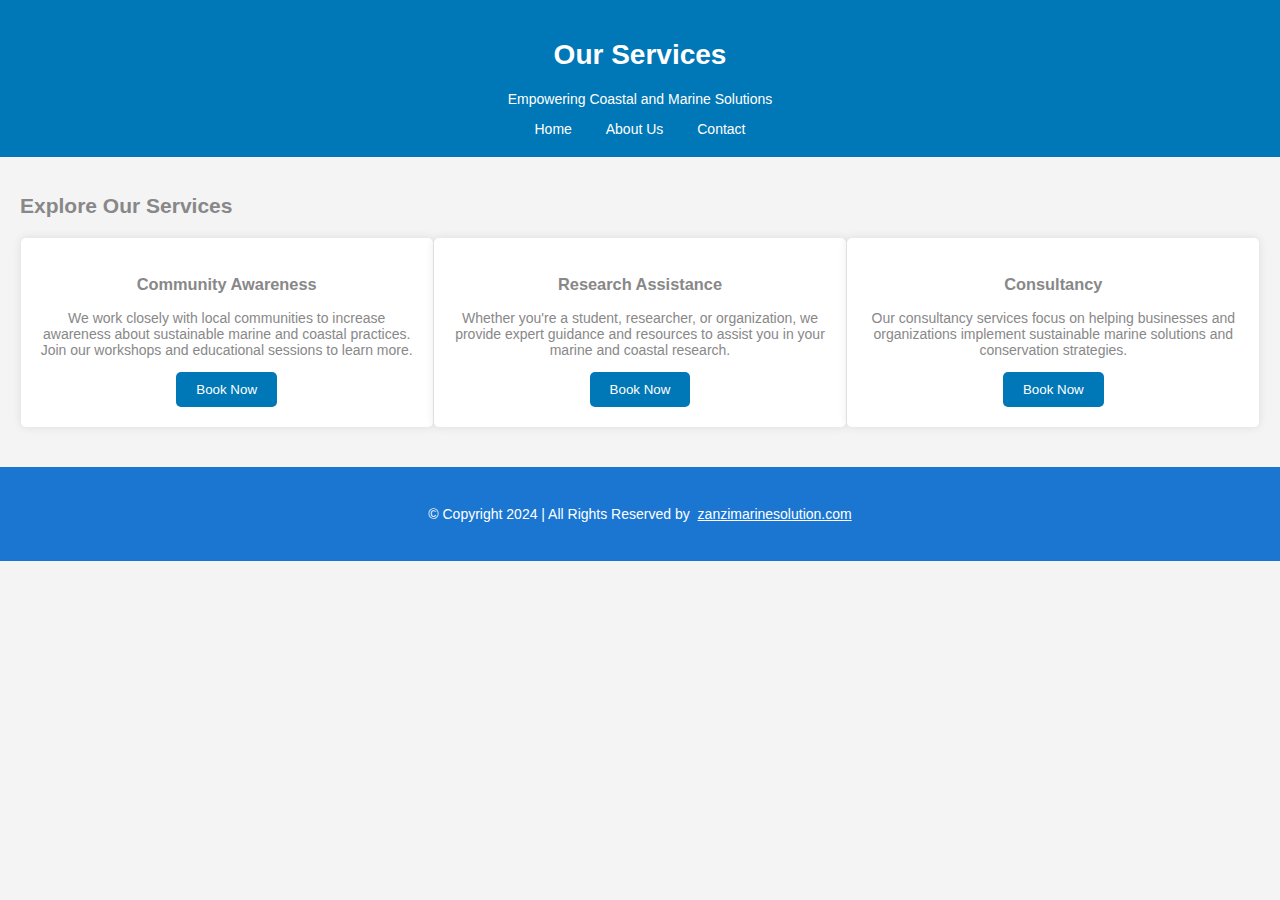
<file: service.html>
<!DOCTYPE html>
<html lang="en">
<head>
  <meta charset="UTF-8">
  <meta name="viewport" content="width=device-width, initial-scale=1.0">
  <title>Our Services</title>
  <link rel="stylesheet" href="service.css">
  <link rel="stylesheet" href="style.css">
  <style>
    /* Modal styles */
    .modal {
      display: none; /* Hidden by default */
      position: fixed; /* Stay in place */
      z-index: 1000; /* Sit on top */
      left: 0;
      top: 0;
      width: 100%; /* Full width */
      height: 100%; /* Full height */
      overflow: auto; /* Enable scroll if needed */
      background-color: rgba(0, 0, 0, 0.5); /* Black w/ opacity */
    }

    .modal-content {
      background-color: #fefefe;
      margin: 15% auto; /* 15% from the top and centered */
      padding: 20px;
      border: 1px solid #888;
      width: 80%; /* Could be more or less, depending on screen size */
      max-width: 500px; /* Limit width */
      border-radius: 5px; /* Rounded corners */
      box-shadow: 0 0 10px rgba(0, 0, 0, 0.3);
    }

    .close {
      color: #aaa;
      float: right;
      font-size: 28px;
      font-weight: bold;
    }

    .close:hover,
    .close:focus {
      color: black;
      text-decoration: none;
      cursor: pointer;
    }
  </style>
</head>
<body>
  <header>
    <h1>Our Services</h1>
    <p>Empowering Coastal and Marine Solutions</p>
    <nav>
      <a href="index.html">Home</a>
      <a href="blog-single.html">About Us</a>
      <a href="contact.html">Contact</a>
    </nav>
  </header>

  <main>
    <h2>Explore Our Services</h2>
    <section id="services">
      

      <!-- Community Awareness Service -->
      <div class="service-item">
        <h3>Community Awareness</h3>
        <p>We work closely with local communities to increase awareness about sustainable marine and coastal practices. Join our workshops and educational sessions to learn more.</p>
        <button class="book-btn" onclick="openBookingForm('Community Awareness')">Book Now</button>
      </div>

      <!-- Research Assistance Service -->
      <div class="service-item">
        <h3>Research Assistance</h3>
        <p>Whether you're a student, researcher, or organization, we provide expert guidance and resources to assist you in your marine and coastal research.</p>
        <button class="book-btn" onclick="openBookingForm('Research Assistance')">Book Now</button>
      </div>

      <!-- Consultancy Service -->
      <div class="service-item">
        <h3>Consultancy</h3>
        <p>Our consultancy services focus on helping businesses and organizations implement sustainable marine solutions and conservation strategies.</p>
        <button class="book-btn" onclick="openBookingForm('Consultancy')">Book Now</button>
      </div>
      </section>

    

    <!-- Booking Form Modal -->
    <div id="bookingModal" class="modal">
      <div class="modal-content">
        <span class="close" onclick="closeBookingForm()">&times;</span>
        <h2>Book a Service</h2>
        <form action="submit_booking.php" method="POST">
          <label for="name">Name:</label>
          <input type="text" id="name" name="name" required>

          <label for="email">Email:</label>
          <input type="email" id="email" name="email" required>

          <label for="service">Service:</label>
          <select id="service" name="service">
            <option value="Community Awareness">Community Awareness</option>
            <option value="Research Assistance">Research Assistance</option>
            <option value="Consultancy">Consultancy</option>
          </select>

          <label for="date">Preferred Date:</label>
          <input type="date" id="date" name="date" required>

          <label for="time">Preferred Time:</label>
          <input type="time" id="time" name="time" required>

          <label for="notes">Additional Notes:</label>
          <textarea id="notes" name="notes"></textarea>

          <button type="submit">Submit</button>
        </form>
      </div>
    </div>
  </main>
<!-- Footer Area -->
<footer id="footer" class="footer">

  <!-- Copyright -->
  <div class="copyright">
    <div class="container">
      <div class="row">
        <div class="col-lg-12 col-md-12 col-12">
          <div class="copyright-content">
            <p>© Copyright 2024 |  All Rights Reserved by <a href="https://www.wpthemesgrid.com" target="_blank">zanzimarinesolution.com</a> </p>
          </div>
        </div>
      </div>
    </div>
  </div>
  <!--/ End Copyright -->
</footer>

<!--/ End Footer Area -->


  <script>
    // Function to open the booking form modal with the selected service
    function openBookingForm(service) {
      // Show the modal
      document.getElementById('bookingModal').style.display = 'block';
      
      // Pre-select the service in the dropdown
      document.getElementById('service').value = service;

      // Scroll to the top of the modal
      document.getElementById('bookingModal').scrollIntoView({ behavior: 'smooth' });
    }

    // Function to close the booking form modal
    function closeBookingForm() {
      document.getElementById('bookingModal').style.display = 'none';
    }

    // Close the modal when clicking anywhere outside of the modal
    window.onclick = function(event) {
      const modal = document.getElementById('bookingModal');
      if (event.target === modal) {
        closeBookingForm();
      }
    }
  </script>
</body>
</html>
</file>
<file: service.css>
body {
    font-family: Arial, sans-serif;
    margin: 0;
    padding: 0;
    background-color: #f4f4f4;
  }
  
  header {
    background-color: #0077b6;
    color: white;
    padding: 20px;
    text-align: center;
  }
  
  nav a {
    margin: 0 15px;
    color: white;
    text-decoration: none;
  }
  
  h1, h2 {
    margin-bottom: 20px;
  }
  
  main {
    padding: 20px;
  }
  
  #services {
    display: flex;
    justify-content: space-around;
    flex-wrap: wrap;
  }
  
  .service-item {
    background-color: white;
    border-radius: 5px;
    box-shadow: 0 0 10px rgba(0, 0, 0, 0.1);
    padding: 20px;
    width: 30%;
    margin-bottom: 20px;
    text-align: center;
  }
  
  .book-btn {
    background-color: #0077b6;
    color: white;
    border: none;
    padding: 10px 20px;
    cursor: pointer;
    border-radius: 5px;
  }
  
  #booking form {
    background-color: white;
    padding: 20px;
    border-radius: 5px;
    box-shadow: 0 0 10px rgba(0, 0, 0, 0.1);
    max-width: 600px;
    margin: 20px auto;
  }
  
  label {
    display: block;
    margin-bottom: 10px;
  }
  
  input, select, textarea {
    width: 100%;
    padding: 10px;
    margin-bottom: 20px;
    border: 1px solid #ccc;
    border-radius: 5px;
  }
  
  button[type="submit"] {
    background-color: #0077b6;
    color: white;
    border: none;
    padding: 10px 20px;
    cursor: pointer;
    border-radius: 5px;
  }
</file>
<file: style.css>
/* =====================================
Template Name: 	Mediplus.
Author Name: Naimur Rahman
Website: http://wpthemesgrid.com/
Description: Mediplus - Doctor HTML Template.
Version:	1.1
========================================*/   
/*======================================
[ CSS Table of contents ]
* Global CSS
* Header CSS
	+ Topbar
	+ Logo
	+ Widget
	+ Main Menu
	+ Search
* Hero Slider CSS
* Schedule CSS
* Feautes CSS
* Fun Facts CSS
* Why Choose CSS
* Call to Action CSS
* Portfolio CSS
	+ Portfolio Single CSS
* Services CSS
* Testimonials CSS
* Departments CSS
* Pricing Table CSS
* Clients CSS
* Team CSS
	+ Single Team
* Blog CSS
	+ Latest Blog CSS
	+ Blog Single CSS
	+ Blog Sidebar CSS
* Appointment CSS
* Login CSS
* Register CSS
* Faq CSS
* Contact Us CSS
* Error 404 CSS
* Mail Success CSS
* Newsletter CSS
* Doctor Calendar CSS
* About Us CSS
* Footer CSS
========================================*/ 
/*=============================
	Global CSS 
===============================*/
body{
    font-family: 'Poppins', sans-serif;
	font-weight: 400;
	font-size:14px;
	color:#888;
}
.pro-features {
	position: fixed;
	right: -300px;
	width: 300px;
	height: auto;
	line-height: 46px;
	font-size: 14px;
	background: #fff;
	text-align: left;
	color: #333;
	top: 50%;
	transform:translateY(-50%);
	box-shadow: -4px 0px 5px #00000036;
	color: #fff;
	z-index: 9999;
	padding:20px 30px 30px 30px;
	-webkit-transition:all 0.4s ease;
	-moz-transition:all 0.4s ease;
	transition:all 0.4s ease;
}
.pro-features.active{
	right:0;
}
.pro-features li.big-title {
	font-weight: 600;
	color: #1A76D1;
	font-size: 15px;
}
.pro-features li.title {
	font-weight: 600;
	color: #1A76D1;
	font-size: 15px;
}
.pro-features .button{}
.pro-features .button .btn {
	width: 100%;
	text-align: center;
	margin-top: 8px;
	display: inline-block;
	float: left;
	font-size: 13px;
	width: 100%;
	text-transform: capitalize;
}
.pro-features li {
	color: #333;
	margin: 0;
	padding: 0;
	line-height: 22px;
	margin-bottom: 10px;
}
.get-pro {
	position: absolute;
	left: -80px;
	width:80px;
	height: 45px;
	line-height: 45px;
	font-size: 14px;
	border-radius: 5px 0 0 5px;
	background: #1A76D1;
	text-align: center;
	color: #fff;
	top: 0;
	cursor: pointer;
	box-shadow: -4px 0px 5px #00000036;
}
.get-pro:hover{
	
}
#scrollUp {
	bottom: 15px;
	right: 15px;
	padding: 10px 20px;
	background: #1a76d1;
	color: #fff;
	font-size: 25px;
	width: 45px;
	height: 45px;
	text-align: center;
	line-height: 45px;
	padding: 0;
	border-radius: 3px;
	box-shadow: 0px 0px 10px #00000026;
}
#scrollUp:hover{
	background:#2C2D3F;
}
/* Color Plate */
.color-plate {
	position: fixed;
	display: block;
	z-index: 99998;
	padding: 20px;
	width: 245px;
	background: #fff;
	right: -245px;
	text-align: left;
	top: 30%;
	-webkit-transition:all 0.4s ease;
	-moz-transition:all 0.4s ease;
	transition:all 0.4s ease;
	-webkit-box-shadow: -3px 0px 25px -2px rgba(0, 0, 0, 0.2);
	-moz-box-shadow: -3px 0px 25px -2px rgba(0, 0, 0, 0.2);
	box-shadow: -3px 0px 25px -2px rgba(0, 0, 0, 0.2);
}
.color-plate.active{
	right:0;
}
.color-plate .color-plate-icon {
	position: absolute;
	left: -48px;
	width: 48px;
	height: 45px;
	line-height: 45px;
	font-size: 21px;
	border-radius: 5px 0 0 5px;
	background: #1A76D1;
	text-align: center;
	color: #fff !important;
	top: 0;
	cursor: pointer;
	box-shadow: -4px 0px 5px #00000036;
}
.color-plate h4 {
	display: block;
	font-size: 15px;
	margin-bottom: 5px;
	font-weight: 500;
}
.color-plate p {
	font-size: 13px;
	margin-bottom: 15px;
	line-height: 20px;
}
.color-plate span {
	width: 42px;
	height: 35px;
	border-radius: 0;
	cursor: pointer;
	display: inline-block;
	margin-right: 3px;
}
.color-plate span:hover{
	cursor:pointer;
}
.color-plate span.color1{
	background:#1A76D1;
}
.color-plate span.color2{
	background:#2196F3;
}
.color-plate span.color3{
	background:#32B87D;
}
.color-plate span.color4{
	background:#FE754A;
}
.color-plate span.color5{
	background:#F82F56;
}
.color-plate span.color6{
	background:#01B2B7;
}
.color-plate span.color7{
	background:#6c5ce7;
}
.color-plate span.color8{
	background:#85BA46;
}
.color-plate span.color9{
	background:#273c75;
}
.color-plate span.color10{
	background:#FD7272;
}
.color-plate span.color11{
	background:#badc58;
}
.color-plate span.color12{
	background:#44ce6f;
}
/*=============================
	End Global CSS 
===============================*/

/*===================
	Start Header CSS 
=====================*/
.header{
	background-color:#fff;
	position:relative;
}
.header .navbar-collapse{
	padding:0;
}
/* Topbar */
.header .topbar{
	background-color:#fff;
	border-bottom:1px solid #eee;
}
.header .topbar{
	padding:15px 0;
}
.header .top-link{
	float:left;
}
.header .top-link li{
	display:inline-block;
	margin-right:15px;
}
.header .top-link li:last-child{
	margin-right:0px;
}
.header .top-link li a{
	color:#2C2D3F;
	font-size:14px;
	font-weight:400;
}
.header .top-link li:hover a{
	color:#1A76D1;
}
.header .top-contact{
	float:right;
}
.header .top-contact li{
	display:inline-block;
	margin-right:25px;
	color:#2C2D3F;
}
.header .top-contact li:last-child{
	margin-right:0;
}
.header .top-contact li a{
	font-size:14px;
}
.header .top-contact li a:hover{
	color:#1A76D1;
}
.header .top-contact li i{
	color:#1A76D1;
	margin-right:8px;
}
.header .header-inner {
	background:#fff;
	z-index:999;
	width:100%;
}
.get-quote{
	margin-top:12px;
}
.get-quote .btn{
	color:#fff;
}
.header .logo {
	float: left;
	margin-top: 18px;
}
.header .navbar {
	background: none;
	box-shadow: none;
	border: none;
	margin: 0;
	height: 0px;
	min-height: 0px;
}
.header .nav li{
	margin-right: 15px;
    float: left;
	position:relative;
}
.header .nav li:last-child{
	margin:0;
}
.header .nav li a {
	color: #2C2D3F;
	font-size: 14px;
	font-weight: 500;
	text-transform: capitalize;
	padding: 25px 12px;
	position: relative;
	display: inline-block;
	position:relative;
}
.header .nav li a::before {
	position: absolute;
	content: "";
	left: 0;
	bottom: 0;
	height: 3px;
	width:0%;
	background: #1A76D1;
	border-radius: 5px 5px 0 0;
	opacity:0;
	visibility:hidden;
	-webkit-transition:all 0.4s ease;
	-moz-transition:all 0.4s ease;
	transition:all 0.4s ease;
}
.header .nav li.active a:before{
	opacity:1;
	visibility:visible;
	width: 100%;
}
.header .nav li.active a{
	color:#1A76D1;
}
.header .nav li:hover a:before{
	opacity:1;
	width: 100%;
	visibility:visible;
}
.header .nav li:hover a{
	color:#1a76d1;
}
.header .nav li a i {
	display: inline-block;
	margin-left: 1px;
	font-size: 13px;
}
/* Middle Header */
.header.style2 .header-inner {
	border-top: 1px solid #eee;
}
.header.style2 .logo {
	margin-top:6px;
}
.header .middle-header {
	background: #fff;
	padding: 20px 0px;
}
.header .widget-main{
	float:right;
}
.header.style2 .get-quote {
	margin-top: 0;
}
.header .single-widget {
	position: relative;
	float: left;
	margin-right: 30px;
	padding-left: 55px;
}
.header .single-widget:last-child{
	margin:0;
}
.header .single-widget .logo{
	margin:0;
	padding:0;
	margin-top: 7px;
}
.header .single-widget i {
	position: absolute;
	left: 0;
	top: 6px;
	height: 40px;
	width: 40px;
	line-height: 40px;
	color: #fff;
	background: #1A76D1;
	border-radius: 4px;
	text-align: center;
	font-size: 15px;
}
.header .single-widget h4 {
	font-size: 15px;
	font-weight: 500;
}
.header .single-widget p {
	margin-bottom: 5px;
	text-transform: capitalize;
}
.header .single-widget.btn{
	margin-left:0;
}
/* Dropdown Menu */
.header .nav li .dropdown {
	background: #fff;
	width: 220px;
	position: absolute;
	left:-20px;
	top: 100%;
	z-index: 999;
	-webkit-box-shadow: 0px 3px 5px rgba(0, 0, 0, 0.2);
	-moz-box-shadow: 0px 3px 5px rgba(0, 0, 0, 0.2);
	box-shadow: 0px 3px 5px #3333334d;
	transform-origin: 0 0 0;
	transform: scaleY(0.2);
	-webkit-transition: all 0.3s ease 0s;
	-moz-transition: all 0.3s ease 0s;
	transition: all 0.3s ease 0s;
	opacity: 0;
	visibility: hidden;
	top: 74px;
	border-left:3px solid #2889e4;
}
.header .nav li:hover .dropdown{
	opacity:1;
	visibility:visible;
	transform:translateY(0px);
}
.header .nav li .dropdown li{
	float:none;
	margin:0;
	border-bottom:1px dashed #eee;
}
.header .nav li .dropdown li:last-child{
	border:none;
}
.header .nav li .dropdown li a {
	padding: 12px 15px;
	color: #666;
	display: block;
	font-weight: 400;
	text-transform: capitalize;
	background: transparent;
	-webkit-transition:all 0.2s ease;
	-moz-transition:all 0.2s ease;
	transition:all 0.2s ease;
}
.header .nav li .dropdown li a:before{
	display:none;
}
.header .nav li .dropdown li:last-child a{
	border-bottom:0px;
}
.header .nav li .dropdown li:hover a{
	color:#1A76D1;
}
.header .nav li .dropdown li a:hover{
	border-color:transparent;
}
/* Right Bar */
.header.style2 .main-menu{
	display:inline-block;
	float:left;
}
.header .right-bar {
	float: right;
}
.header .right-bar {
	padding-top:20px;
}
.header .right-bar {
	display: inline-block;
}
.header .right-bar a {
	color: #fff;
	height: 35px;
	width: 35px;
	line-height: 35px;
	text-align: center;
	background: #1a76d1;
	border-radius: 4px;
	display: block;
	font-size: 12px;
}
.header .right-bar li a:hover{
	color:#fff;
	background:#27AE60;
}
.header .search-top.active .search i:before{
	content:"\eee1";
	font-size:15px;
}
/* Search */
.header .search-form {
	position: absolute;
	right: 0;
	z-index: 9999;
	opacity: 0;
	visibility: hidden;
	-webkit-transition: all 0.4s ease;
	-moz-transition: all 0.4s ease;
	transition: all 0.4s ease;
	top: 74px;
	box-shadow: 0px 0px 10px #0000001c;
	border-radius: 4px;
	overflow: hidden;
	transform:scale(0);
}
.header .search-top.active .search-form {
	opacity:1;
	visibility:visible;
	transform:scale(1);
}
.header .search-form input {
	width: 282px;
	height: 50px;
	line-height: 50px;
	padding: 0 70px 0 20px;
	-webkit-transition: all 0.4s ease;
	-moz-transition: all 0.4s ease;
	transition: all 0.4s ease;
	border-radius: 3px;
	border: none;
	background: #fff;
	color: #2C2D3F;
}
.header .search-form button {
	position: absolute;
	right: 0;
	height: 50px;
	top: 0;
	width: 50px;
	background: #1A76D1;
	border: none;
	color: #fff;
	border-radius: 0 4px 4px 0;
	border-left:1px solid transparent;
}
.header .search-form button:hover{
	background:#fff;
	color:#1A76D1;
	border-color:#e6e6e6;
}
/* Header Sticky */
.header.sticky .header-inner{
	position:fixed;
	z-index:999;
	top:0;
	left:0;
	bottom:initial;
	-webkit-transition:all 0.4s ease;
	-moz-transition:all 0.4s ease;
	transition:all 0.4s ease;
	animation: fadeInDown 0.5s both 0.1s;
	box-shadow:0px 0px 13px #00000054;
}
/*=========================
	End Header CSS
===========================*/

/*===========================
	Start Hero Area CSS
=============================*/
.slider .single-slider {
	height: 600px;
	background-size: cover;
	background-position: center;
	background-repeat:no-repeat;
}
.slider .single-slider .text{
	margin-top:120px;
}
.slider.index2 .single-slider .text{
	margin-top:150px;
}
.slider .single-slider h1 {
	color: #2C2D3F;
	font-size: 38px;
	font-weight: 700;
	margin: 0;
	padding: 0;
	line-height: 42px;
}
.slider .single-slider h1 span{
	color:#1a76d1;
}
.slider .single-slider p {
	color: #2C2D3F;
	margin-top: 27px;
	font-weight: 400;
}
.slider .single-slider .button{
	margin-top:30px;
}
.slider .single-slider .btn{
	color:#fff;
	background:#1a76d1;
	font-weight:500;
	display:inline-block;
	margin:0;
	margin-right:10px;
}
.slider .single-slider .btn:last-child{
	margin:0;
}
.slider .single-slider .btn.primary{
	background:#2C2D3F;
	color:#fff;
}
.slider .single-slider .btn.primary:before{
	background:#1A76D1;
}
.slider .owl-carousel .owl-nav {
	margin: 0;
    position: absolute;
    top: 50%;
    width: 100%;
	margin-top:-25px;
}
.slider .owl-carousel .owl-nav div {
	height: 50px;
	width: 50px;
	line-height: 50px;
	text-align: center;
	background: #1A76D1;
	color: #fff;
	font-size: 26px;
	position: absolute;
	margin: 0;
	-webkit-transition: all 0.4s ease;
	-moz-transition: all 0.4s ease;
	transition: all 0.4s ease;
	padding: 0;
	border-radius: 50%;
}
.slider .owl-carousel .owl-nav div:hover{
	background:#2C2D3F;
	color:#fff;
}
.slider .owl-carousel .owl-controls .owl-nav .owl-prev{
	left:20px;
}
.slider .owl-carousel .owl-controls .owl-nav .owl-next{
	right:20px;
}

/* Slider Animation */
.owl-item.active .single-slider h1{
    animation: fadeInUp 1s both 0.6s;
}
.owl-item.active .single-slider p{
    animation: fadeInUp 1s both 1s;
}
.owl-item.active .single-slider .button{
    animation: fadeInDown 1s both 1.5s;
}
/*===========================
	End Hero Area CSS
=============================*/

/*=============================
	Start Schedule CSS
===============================*/
.schedule {
	background: #fff;
	margin: 0;
	padding: 0;
	height: 230px;
}
.schedule .schedule-inner {
	position: relative;
	transform: translateY(-50%);
	z-index:9;
}
.schedule .single-schedule {
	position: relative;
	text-align: left;
	z-index:3;
	border-radius:5px;
	background:#1A76D1;
	 -webkit-transition: all .3s ease-out 0s;
    -moz-transition: all .3s ease-out 0s;
    -ms-transition: all .3s ease-out 0s;
    -o-transition: all .3s ease-out 0s;
    transition: all .3s ease-out 0s;
}
.schedule .single-schedule .inner {
	overflow:hidden;
	position: relative;
	padding:30px;
	z-index:2;
}
.schedule .single-schedule:before{
	position: absolute;
    z-index: -1;
    content: '';
    bottom: -10px;
    left: 0;
    right: 0;
    margin: 0 auto;
    width: 80%;
    height: 90%;
    background:#1A76D1;
    opacity: 0;
    filter: blur(10px);
    -webkit-transition: all .3s ease-out 0s;
    -moz-transition: all .3s ease-out 0s;
    -ms-transition: all .3s ease-out 0s;
    -o-transition: all .3s ease-out 0s;
    transition: all .3s ease-out 0s;
}
.schedule .single-schedule:hover:before{
	opacity: 0.8;
}
.schedule .single-schedule:hover{
	transform: translateY(-5px);
}
.schedule .single-schedule .icon i{
	position: absolute;
	font-size: 110px;
	color: #fff;
	 -webkit-transition: all .3s ease-out 0s;
    -moz-transition: all .3s ease-out 0s;
    -ms-transition: all .3s ease-out 0s;
    -o-transition: all .3s ease-out 0s;
    transition: all .3s ease-out 0s;
	z-index:-1;
	visibility:visible;
	opacity:0.2;
	right: -25px;
	bottom: -30px;
}
.schedule .single-schedule span{
	display:block;
	color:#fff;
}
.schedule .single-schedule h4{
	font-size: 20px;
	font-weight:600;
	display:inline-block;
	text-transform:capitalize;
	color:#fff;
	margin-top:13px;
}
.schedule .single-schedule p{
	color:#fff;
	margin-top:22px;
}
.schedule .single-schedule a {
	color: #fff;
	margin-top: 25px;
	font-weight: 500;
	display: inline-block;
	position: relative;
}
.schedule .single-schedule a:before{
	position:absolute;
	content:"";
	left:0;
	bottom:0;
	height:1px;
	width:0%;
	background:#fff;
	-webkit-transition:all 0.4s ease;
	-moz-transition:all 0.4s ease;
	transition:all 0.4s ease;
}
.schedule .single-schedule a:hover:before{
	width:100%;
	width:100%;
}
.schedule .single-schedule a i{
	margin-left:10px;
}
.schedule .single-schedule .time-sidual{
	
}
.schedule .single-schedule .time-sidual{
	overflow:hidden;
	margin-top:17px;
}
.schedule .single-schedule .time-sidual li {
	display: block;
	color: #fff;
	width: 100%;
	margin-bottom:3px;
}
.schedule .single-schedule .time-sidual li:last-child{
	margin:0;
}
.schedule .single-schedule .time-sidual li span{
	display:inline-block;
	float:right;
}
.schedule .single-schedule .day-head .time {
	font-weight: 400;
	float: right;
}
/*=============================
	End Schedule CSS
===============================*/

/*=============================
	Start Feautes CSS
===============================*/
.Feautes{
	padding-top:0;
}
.Feautes.index2{
	padding-top:100px;
}
.Feautes.testimonial-page{
	padding-top:100px;
}
.Feautes .single-features{
	text-align:center;
	position:relative;
	padding:10px 20px;
}
.Feautes .single-features::before {
	position: absolute;
	content: "";
	right: -72px;
	top: 60px;
	width: 118px;
	border-bottom: 3px dotted #1a76d1;
}
.Feautes .single-features.last::before{
	display:none;
}
.Feautes .single-features .signle-icon{
	position:relative;
}
.Feautes .single-features .signle-icon i{
	font-size:50px;
	color:#1a76d1;
	position:absolute;
	left:50%;
	margin-left:-50px;
	top:0;
	height:100px;
	width:100px;
	line-height:100px;
	text-align:center;
	border:1px solid #dddddd;
	border-radius:100%;
	-webkit-transition:all 0.4s ease;
	-moz-transition:all 0.4s ease;
	transition:all 0.4s ease;
}
.Feautes .single-features:hover .signle-icon i{
	background:#1A76D1;
	color:#fff;
	border-color:transparent;
}
.Feautes .single-features h3{
	padding-top: 128px;
	color:#2C2D3F;
	font-weight:600;
	font-size:21px;
}
.Feautes .single-features p {
	margin-top: 20px;
}
/*=============================
	End Feautes CSS
===============================*/

/*=======================
	Start Fun Facts CSS
=========================*/
.fun-facts{
	position:relative;
}
.fun-facts.section{
	padding:120px 0;
}
.fun-facts{
	background:url('img/beaches/Zanzibar_Island_Stone_Town.jpg');
	background-size:cover;
	background-repeat:no-repeat;
}
.fun-facts .single-fun {
	
}
.fun-facts .single-fun i {
	position: absolute;
	left: 0;
	font-size: 62px;
	color: #fff;
	height: 70px;
	width: 70px;
	line-height: 67px;
	font-size: 28px;
	text-align: center;
	padding: 0;
	margin: 0;
	border: 2px solid #fff;
	border-radius: 0px;
	top: 50%;
	margin-top: -35px;
	-webkit-transition: all 0.4s ease;
	-moz-transition: all 0.4s ease;
	transition: all 0.4s ease;
	border-radius: 50%;
}
.fun-facts .single-fun:hover i{
	color:#1A76D1;
	background:#fff;
	border-color:transparent;
}
.fun-facts .single-fun .content {
	padding-left: 80px;
}
.fun-facts .single-fun span {
	color: #fff;
	font-weight: 600;
	font-size: 30px;
	position: relative;
	display: block;
	-webkit-transition: all 0.4s ease;
	-moz-transition: all 0.4s ease;
	transition: all 0.4s eas;
	display: block;
	margin-bottom: 7px;
}
.fun-facts .single-fun p{
	color:#fff;
	font-size:15px;
}
/*===================
	End Fun Facts
=====================*/

/*===================
	Why choose CSS
=====================*/
.why-choose .choose-left h3{
	font-size:24px;
	font-weight:600;
	color:#2C2D3F;
	position:relative;
	padding-bottom:20px;
	margin-bottom:24px;
}
.why-choose .choose-left h3:before{
	position:absolute;
	content:"";
	left:0;
	bottom:0;
	height:2px;
	width:50px;
	background:#1a76d1;
}
.why-choose .choose-left p{
	margin-bottom:35px;
}
.why-choose .choose-left .list{}
.why-choose .choose-left .list li {
	color: #868686;
	margin-bottom: 12px;
}
.why-choose .choose-left .list li:last-child{
	margin-bottom:0px;
}
.why-choose .choose-left .list li i{
	height:15px;
	width:15px;
	line-height:15px;
	text-align:center;
	background:#1a76d1;
	color:#fff;
	font-size:14px;
	border-radius:100%;
	padding-left:2px;
	margin-right:16px;
}
/* Start Faq CSS */
.why-choose{
	background:#fff;
}
.why-choose .choose-right{
	height:100%;
	width:100%;
	background-image:url('img/beaches/Zanzibar_Island_Stone_Town.jpg');
	background-size:cover;
	background-position:center;
	background-repeat:no-repeat;
	position:relative;
}
.why-choose .choose-right .video {
	color: #fff;
	height: 70px;
	width: 70px;
	line-height: 70px;
	text-align: center;
	border-radius: 100%;
	position: absolute;
	left: 50%;
	top: 50%;
	margin-left: -35px;
	margin-top: -35px;
	font-size: 21px;
	background: #1a76d1;
	padding-left: 4px;
}
.why-choose .choose-right .video:hover{
	transform:scale(1.1);
}
.why-choose .video-image .waves-block .waves {
	position: absolute;
	width: 200px;
	height: 200px;
	background: #fff;
	opacity: 0;
	-ms-filter: "progid:DXImageTransform.Microsoft.Alpha(Opacity=0)";
	border-radius: 100%;
	-webkit-animation: waves 3s ease-in-out infinite;
	animation: waves 3s ease-in-out infinite;
	left: 50%;
	margin-left: -100px;
	top: 50%;
	margin-top: -100px;
}
.why-choose .video-image .waves-block .wave-1 {
    -webkit-animation-delay: 0s;
    animation-delay: 0s;
}
.why-choose .video-image .waves-block .wave-2 {
    -webkit-animation-delay: 1s;
    animation-delay: 1s;
}
.why-choose .video-image .waves-block .wave-3 {
    -webkit-animation-delay: 2s;
    animation-delay: 2s;
}
/*=======================
	End Why choose CSS
=========================*/

/*===============================
	Start Call to action CSS
=================================*/
.call-action{
	background-image:url('img/call-bg.jpg');
	background-size:cover;
	background-position:center;
	position:relative;
	background-repeat:no-repeat;
}
.call-action .content{
	text-align:center;
	padding:100px 265px;
}
.call-action .content h2{
	color:#fff;
	font-size:32px;
	font-weight:600;
	line-height:46px;
}
.call-action .content p {
	color: #fff;
	margin: 30px 0px;
	font-size: 15px;
}
.call-action .content .btn{
	background:#fff;
	margin-right:20px;
	font-weight:500;
	border:1px solid #fff;
	color:#1a76d1;
}
.call-action .content .btn:before{
	background:#1A76D1;
}
.call-action .content .btn:hover{
	background:#1A76D1;
	color:#fff;
}
.call-action .content .btn:last-child{
	margin-right:0px;
}
.call-action .content .second {
	border: 1px solid #fff;
	color: #fff;
	background: transparent;
	color: #fff !important;
}
.call-action .content .second:before{
	background:#fff;
}
.call-action .content .second:hover{
	color:#1A76D1;
	border-color:transparent;
	background:#fff;
}
.call-action .content .second i{
	margin-left:10px;
}
/*===============================
	Start Call to action CSS
=================================*/

/*==========================
	Start Portfolio CSS
============================*/
.portfolio{
	background:#FDFDFD;
}
.portfolio .single-pf{
	position:relative;
}
.portfolio .single-pf img{
	height:100%;
	width:100%;
}
.portfolio .single-pf:before{
	position:absolute;
	content:"";
	left:0;
	top:0;
	height:100%;
	width:100%;
	background:#1a76d1;
	opacity:0;
	visibility:hidden;
	-webkit-transition:all 0.4s ease;
	-moz-transition:all 0.4s ease;
	transition:all 0.4s ease;
	z-index:1;
}
.portfolio .single-pf:hover:before{
	opacity:0.7;
	visibility:visible;
}
.portfolio .single-pf .btn {
	color: #1a76d1;
	z-index: 3;
	background: #fff;
	position: absolute;
	left: 50%;
	top: 50%;
	border-radius: 0px;
	opacity: 0;
	visibility: hidden;
	-webkit-transition: all 0.4s ease;
	-moz-transition: all 0.4s ease;
	transition: all 0.4s ease;
	height: 48px;
	width: 150px;
	text-align: center;
	line-height: 48px;
	padding: 0;
	font-weight: 500;
	font-size: 14px;
	margin-left: -75px;
	margin-top: -24px;
	border-radius:4px;
}
.portfolio .single-pf:hover .btn{
	opacity:1;
	visibility:visible;
}
.portfolio .single-pf .btn:hover{
	color:#fff;
}
.portfolio .owl-nav{
	display:none;
}
/* Slider Nav */
.pf-details .image-slider .owl-nav{
	margin: 0;
    position: absolute;
    top: 50%;
    width: 100%;
	margin-top:-25px;
}
.pf-details .image-slider .owl-carousel .owl-nav div {
	height: 50px;
	width: 50px;
	line-height: 45px;
	background: #fff;
	color: #1A76D1;
	position: absolute;
	margin: 0;
	border-radius: 100%;
	font-size: 20px;
	text-align: center;
	-webkit-transition: all 0.4s ease;
	-moz-transition: all 0.4s ease;
	transition: all 0.4s ease;
	box-shadow: 0px 0px 10px #0000001a;
}
.pf-details .image-slider .owl-carousel .owl-nav div:hover{
	color:#fff;
	background:#1A76D1;
}
.pf-details .image-slider .owl-carousel .owl-controls .owl-nav .owl-prev{
	left:20px;
}
.pf-details .image-slider .owl-carousel .owl-controls .owl-nav .owl-next{
	right:20px;
}
.pf-details .image-slider{
	border-radius:8px 8px 0 0;
}
.pf-details .image-slider img{
	height:100%;
	width:100%;
}
.pf-details .date{
	background: #1a76d1;
	display: block;
	padding: 20px;
	text-align: center;
	border-radius: 0;
	border: none;
	margin: 0;
	margin-top: -1px;
}
.pf-details .date ul li{
	font-size:16px;
	color:#fff;
	display:inline-block;
	margin-right:60px;
}
.pf-details .date ul li:last-child{
	margin:0;
}
.pf-details .date ul li span{
	font-weight:500;
	display:inline-block;
	margin-right:5px;
}
.pf-details .body-text{}
.pf-details .body-text h3 {
	font-size: 30px;
	font-weight: 600;
	color: #333;
	margin-top: 40px;
}
.pf-details .body-text p{
	margin-top:20px;
}
.pf-details .body-text .share{
	margin-top:40px;
}
.pf-details .body-text .share h4 {
	font-size: 15px;
	font-weight: 500;
	display: inline-block;
}
.pf-details .body-text .share ul{
	display:inline-block;
	margin-left:12px;
}
.pf-details .body-text .share ul li{
	display:inline-block;
	margin-right:10px;
}
.pf-details .body-text .share ul li:last-child{
	margin-right:0;
}
.pf-details .body-text .share ul li a{
	height:35px;
	width:35px;
	line-height:35px;
	text-align:center;
	border:1px solid #C8C8C8;
	color:#757575;
	display:block;
	border-radius:50%;
}
.pf-details .body-text .share ul li a:hover{
	color:#fff;
	border-color:transparent;
	background:#1A76D1;
}
/*==========================
	End Portfolio CSS
============================*/

/*=========================
	Srart service CSS
===========================*/
.services .single-service{
	margin:30px 0;
	position:relative;
	padding-left:70px;
}
.services .single-service i{
	font-size:45px;
	color:#1a76d1;
	position:absolute;
	left:0;
	-webkit-transition:all 0.4s ease;
	-moz-transition:all 0.4s ease;
	transition:all 0.4s ease;
}
.services .single-service h4{
	text-transform:capitalize;
	margin-bottom:25px;
	color:#2C2D3F;
}
.services .single-service h4 a{
	color:#2C2D3F;
	font-size:20px;
	font-weight:600;
}
.services .single-service h4 a:hover{
	color:#1A76D1;
}
.services .single-service p{
	color:#868686;
}
/*-- Service Details --*/
.services-details-img {
  margin-bottom: 50px;
}

.services-details-img img {
  width: 100%;
  margin-bottom: 30px;
}
.services-details-img h2 {
  font-weight: 600;
  font-size: 28px;
  margin-bottom: 16px;
}
.services-details-img P {
  margin-bottom: 20px;
}
.services-details-img blockquote {
	font-size: 15px;
	color: #4a6f8a;
	background-color: #1a76d1;
	padding: 30px 75px;
	line-height: 26px;
	position: relative;
	margin-bottom: 20px;
	color: #fff;
}
.services-details-img blockquote i {
  position: absolute;
  display: inline-block;
  top: 20px;
  left: 38px;
  font-size: 32px;
}
.service-details-inner-left {
  background-image: url("img/signup-bg.jpg");
  background-size: cover;
  background-position: center center;
  background-repeat: no-repeat;
  width: 100%;
  height: 100%;
}
.service-details-inner-left img {
  display: none;
}
.service-details-inner {
  max-width: 580px;
  margin-left: auto;
  margin-right: auto;
}
.service-details-inner h2 {
	font-weight: 600;
	font-size: 30px;
	margin-bottom: 15px;
	border-left: 3px solid #1a76d1;
	padding-left: 15px;
}
.service-details-inner p {
  margin-bottom: 15px;
}
.service-details-inner p:last-child {
  margin-bottom: 0;
}
/*=========================
	End service CSS
===========================*/

/*=============================
	Start Testimonials CSS
===============================*/
.testimonials{
	background-image:url('img/testi-bg.jpg');
	background-size:cover;
	background-position:center;
	background-repeat:no-repeat;
	position:relative;
}
.testimonials .section-title h2{
	color:#fff;
}
.testimonials .single-testimonial {
	text-align: left;
	position: relative;
	background: #fff;
	padding: 40px 30px;
	margin: 5px;
	margin-bottom: 27px;
	margin-right: 30px;
	border-radius: 5px;
	-webkit-transition: all 0.4s ease;
	-moz-transition: all 0.4s ease;
	transition: all 0.4s ease;
	margin: 0;
	margin: 30px 20px;
}
.testimonials .single-testimonial:hover{
	box-shadow: 0px 10px 10px #0000001c;
	transform: translateY(-4px);
}
.testimonials .single-testimonial img {
	position: absolute;
	left: 30px;
	bottom:-26px;
	height: 53px;
	width: 53px;
	border-radius: 100%;
}
.testimonials .single-testimonial p{
	color:#868686;
	font-size:14px;
}
.testimonials .single-testimonial .name {
	margin-top: 22px;
	color: #2C2D3F;
	font-weight: 500;
	font-size: 15px;
}
.testimonials .owl-dots {
	position: absolute;
	left: 50%;
	bottom: -55px;
	margin-top: -47px;
	padding: 10px 25px;
	border-radius: 3px;
	margin: 0 0 0 -52px;
	margin-top: 49px;
	box-sizing: ;
}
.testimonials .owl-dots .owl-dot {
	display: inline-block;
	margin-right: 10px;
}
.testimonials .owl-dots .owl-dot:last-child{
	margin:0px;
}
.testimonials .owl-dots .owl-dot span {
	width: 10px;
	height:10px;
	display: block;
	border-radius: 30px;
	-webkit-transition: all 0.3s ease;
	-moz-transition: all 0.3s ease;
	transition: all 0.3s ease;
	margin: 0;
	background: #fff;
	position: relative;
}
.testimonials .owl-dots .owl-dot span:hover{
	background:#fff;
}
.testimonials .owl-dots .owl-dot.active span{
	background:#fff;
	width:20px;
}
/*=============================
	End Testimonials CSS
===============================*/

/*==========================
	Start Departments CSS
============================*/
.departments .department-tab .nav{
	margin-bottom: 30px;
    background:transform;
	position:relative;
}
.departments .department-tab .nav li{
	text-align:center;
	margin-right:54px;
}
.departments .department-tab .nav li a i {
	font-size: 50px;
	color: #868686;
}
.departments .department-tab .nav li a:hover{
	background:transparent;
}
.departments .department-tab .nav li a.active i{
	color:#1a76d1;
}
.departments .department-tab .nav li a {
	color: #fff;
	margin-top: 20px;
	border: none;
	padding: 0;
	padding-bottom: 20px;
	border-bottom:2px solid transparent;
	padding:0 10px 20px 10px;
}
.departments .department-tab .nav li a.active{
	border-color:#1a76d1;
}
.departments .department-tab .nav li span{
	display:block;
}
.departments .department-tab .nav li .first {
	padding-top: 20px;
	font-size: 20px;
	font-weight: 500;
	color: #868686;
}
.departments .department-tab .nav li a.active .first{
	color:#2C2D3F;
}
.departments .department-tab .nav li .second {
	font-size: 14px;
	font-weight: 400;
	color: #868686;
	margin-top: 3px;
}
.departments .department-tab .tab-pane .department-left{}
.departments .department-tab .tab-pane .department-left h3{
	color:#2C2D3F;
	font-weight:600;
	font-size:26px;
	position:relative;
	padding-bottom:15px;
	margin-bottom:30px;
}
.departments .department-tab .tab-pane .department-left h3:before{
	position:absolute;
	content:"";
	left:0;
	bottom:0;
	height:3px;
	width:50px;
	background:#2C2D3F;
}
.departments .department-tab .tab-pane .department-left .p1 {
	color: #1a76d1;
	font-weight: 500;
	margin-bottom: 18px;
}
.departments .department-tab .tab-pane .department-left p {
	margin-bottom: 20px;
}
.departments .department-tab .tab-pane .department-left .list{}
.departments .department-tab .tab-pane .department-left .list li{
	position:relative;
	padding-left: 30px;
	margin-bottom:6px;
}
.departments .department-tab .tab-pane .department-left .list li:last-child{
	margin-bottom:0px;
}
.departments .department-tab .tab-pane .department-left .list li i {
	position: absolute;
	left: 0;
	height: 15px;
	width: 15px;
	line-height: 15px;
	color: #fff;
	background: #1a76d1;
	text-align: center;
	border-radius: 100%;
	font-size: 8px;
	margin-right: 20px;
	top: 4px;
}
.departments .department-tab .tab-content .tab-text h2{
	font-size:18px;
}
.departments .department-tab .tab-content .tab-text p{
	color:#555;
	margin-top:10px;
}
/*==========================
	End Departments CSS
============================*/

/*=============================
	Start Pricing Table CSS
===============================*/
.pricing-table{
	background:#f9f9f9;
	position:relative;
}
.pricing-table .single-table {
	background: #fff;
	border:1px solid #ddd;
	text-align: center;
	position: relative;
	overflow: hidden;
	margin: 15px 0;
	padding:45px 35px 30px 35px;
}
/* Table Head */
.pricing-table .single-table .table-head {
	text-align:center;
}
.pricing-table .single-table .icon i{
	font-size:65px;
	color:#1a76d1;
}
.pricing-table .single-table .title {
	font-size: 21px;
	color: #2C2D3F;
	margin-top: 30px;
	margin-bottom: 15px;
}
.pricing-table .single-table .amount {
	font-size:36px;
	font-weight:600;
	color:#1a76d1;
}
.pricing-table .single-table .amount span{
	display:inline-block;
	font-size:14px;
	font-weight:400;
	color:#868686;
	margin-left:8px;
}
/* Table List */
.pricing-table .single-table .table-list {
	padding: 10px 0;
	text-align: left;
	margin-top: 30px;
}
.pricing-table .table-list li {
	position: relative;
	color: #666;
	text-transform: capitalize;
	margin-bottom: 18px;
	padding-right: 32px;
}
.pricing-table .table-list li:last-child{
	margin-bottom:0px;
}
.pricing-table .table-list li.cross i{
	background:#aaaaaa;
}
.pricing-table .table-list i {
	font-size: 7px;
	text-align: center;
	margin-right: 10px;
	position: absolute;
	right: 0;
	height: 16px;
	width: 16px;
	line-height: 16px;
	text-align: center;
	color: #fff;
	background: #1a76d1;
	border-radius: 100%;
	padding-left: 1px;
}

/* Table Bottom */
.pricing-table .table-bottom {
	margin-top: 25px;
}
.pricing-table .btn {
	padding: 12px 25px;
	width: 100%;
	color:#fff;
}
.pricing-table .btn:before{
	background:#2C2D3F;
}
.pricing-table .btn:hover{
	color:#fff;
}
.pricing-table .btn i {
	font-size: 16px;
	margin-right: 10px;
}
/*=============================
	End Pricing Table CSS
===============================*/

/*========================
	Start Clients CSS
==========================*/
.clients{
	background-image:url('img/beaches/pexels-bella-white-201200-635279.jpg');
	background-size:cover;
	background-position:center;
	padding:100px 0px;
	position:relative;
}
.clients .single-clients{
	
}
.clients .single-clients img {
	width: 100%;
	cursor: pointer;
	text-align: center;
	float: none;
	padding: 0 35px;
}
/*========================
	End Clients CSS
==========================*/

/*====================
	Start Team CSS
======================*/ 
.team{
	background-image:url('img/testi-bg.jpg');
	background-size:cover;
	background-position:center;
	background-repeat:no-repeat;
	position:relative;
}
.team.single-page{
	background:#fff;
}
.team .section-title h2{
	color:#fff;
}
.team .section-title p{
	color:#fff;
}
.team .single-team {
	background: #fff;
	-webkit-transition: all 0.3s ease;
	-moz-transition: all 0.3s ease;
	transition: all 0.3s ease;
	margin-top: 30px;
	text-align: center;
	box-shadow: 0px 0px 10px #00000021;
	border-radius: 5px;
	overflow: hidden;
}
.team .t-head{
	position:relative;
	overflow:hidden;
}
.team .t-head::before {
	position: absolute;
	top: 0;
	left: 0;
	width: 100%;
	height: 100%;
	background: #fff;
	opacity:0;
	visibility:hidden;
	content: "";
	z-index: 2;
	-webkit-transition:all 0.3s ease;
	-moz-transition:all 0.3s ease;
	transition:all 0.3s ease;
}
.team .single-team:hover .t-head::before{
	visibility:visible;
	opacity:0.5;
}
.team .t-head img{
	width:100%;
	position:relative;
}
.team .t-icon a {
	position: absolute;
	left: 50%;
	top: 50%;
	width: 150px;
	height: 46px;
	line-height: 40px;
	opacity: 0;
	visibility: hidden;
	font-weight: 400;
	text-align: center;
	color: #fff;
	border-radius: 0;
	-webkit-transform: scale(0.6);
	-moz-transform: scale(0.6);
	transform: scale(0.6);
	-webkit-transition: all 0.3s ease;
	-moz-transition: all 0.3s ease;
	transition: all 0.3s ease;
	z-index: 99;
	margin: -23px 0 0 -75px;
	font-size: 15px;
	background: #2889E4;
	font-size: 13px;
	line-height: 46px;
	padding:0;
	border-radius:4px;
}
.team .single-team:hover .t-icon a {
	-webkit-transform: scale(1);
	-moz-transform: scale(1);
	transform: scale(1);
	opacity:1;
	visibility:visible;
}
.team .t-bottom {
	text-align: center;
	position: relative;
	padding: 0 20px;
	padding: 25px 20px;
}
.team .t-bottom p {
	color: #666;
	font-size: 13px;
	display: block;
	margin-bottom: 4px;
}
.team .t-bottom h2 {
	font-size: 18px;
	text-transform: capitalize;
	font-weight: 500;
	color: #2C2D3F;
}
.team .t-bottom h2 a:hover{
	color:#1A76D1;
}
/*-- Doctor Details --*/
.doctor-details-left {
	-webkit-box-shadow: 0px 0px 10px 0px #ddd;
	box-shadow: 0px 0px 10px 0px #ddd;
	border-radius: 10px;
	overflow: hidden;
}
.doctor-details-item img {
  width: 100%;
  border-radius:0;
}
.doctor-details-item .doctor-details-contact {
	padding: 50px;
}
.doctor-details-item .doctor-details-contact h3 {
	font-weight: 600;
	font-size: 20px;
	color: #2C2D3F;
	margin-bottom: 30px;
}
.doctor-details-item .doctor-details-contact .basic-info {
  margin: 0;
  padding: 0;
}
.doctor-details-item .doctor-details-contact .basic-info li {
	list-style-type: none;
	display: block;
	font-weight: 400;
	font-size: 15px;
	color: #2C2D3F;
	margin-bottom: 10px;
}
.doctor-details-item .doctor-details-contact .basic-info li:last-child {
  margin-bottom: 0;
}
.doctor-details-item .doctor-details-contact .basic-info li i {
	display: inline-block;
	color: #1A76D1;
	margin-right: 8px;
	font-size: 16px;
	position: relative;
	top: 1px;
}
.doctor-details-area .doctor-details-left .social{
	margin-top:25px;
}
.doctor-details-area .doctor-details-left .social li{
	display:inline-block;
	margin-right:10px;
}
.doctor-details-area .doctor-details-left .social li:last-child{
	margin-right:0px;
}
.doctor-details-area .doctor-details-left .social li a {
	height: 34px;
	width: 34px;
	line-height: 34px;
	text-align: center;
	border: 1px solid #C8C8C8;
	text-align: center;
	padding: 0;
	border-radius: 4px;
	display: block;
	color: #757575;
	font-size: 16px;
}
.doctor-details-area .doctor-details-left .social li a:hover{
	color:#fff;
	background:#1A76D1;
	border-color:transparent;
}
.doctor-details-item .doctor-details-work h3 {
	font-weight: 600;
	font-size: 20px;
	color: #2C2D3F;
	margin-top: 30px;
}
.doctor-details-item .doctor-details-work .time-sidual{
	
}
.doctor-details-item .doctor-details-work .time-sidual{
	overflow:hidden;
}
.doctor-details-item .doctor-details-work .time-sidual li {
	display: block;
	color: #2C2D3F;
	width: 100%;
	margin-bottom: 10px;
}
.doctor-details-item .doctor-details-work .time-sidual li span{
	display:inline-block;
	float:right;
}
.doctor-details-item .doctor-details-work .day-head .time {
	font-weight: 400;
	float: right;
}

.doctor-details-area .doctor-details-right{
	padding-left: 60px;
	padding-top: 70px;
}
.doctor-details-item .doctor-details-biography {
 
}
.doctor-details-item .doctor-details-biography h3 {
  font-weight: 600;
  font-size: 24px;
  color: #2f60bd;
  margin-bottom: 25px;
  margin-top: 25px;
}
.doctor-details-item .doctor-details-biography p {
  margin-bottom: 0;
}
.doctor-details-item .doctor-details-biography ul {
  margin: 0;
  padding: 0;
}
.doctor-details-item .doctor-details-biography ul li {
  list-style-type: none;
  display: block;
  margin-bottom: 10px;
}
.doctor-details-item .doctor-details-biography ul li:last-child {
  margin-bottom: 0;
}
.doctor-details-item .doctor-name .name{
	font-size:30px;
	font-weight:600;
}
.doctor-details-item .doctor-name .deg {
	font-size: 22px;
	margin: 10px 0 5px 0;
}
.doctor-details-item .doctor-name .degree{
	font-size: 16px;
}
/*====================
	End Team CSS
======================*/ 

/*=======================
	Start Blog CSS
=========================*/
.blog{
	background:#fff;
}
.blog .blog-title{
	text-align:center;
}
.blog .single-news {
	background: #fff;
	position: relative;
	-webkit-transition: all 0.4s ease;
	-moz-transition: all 0.4s ease;
	transition: all 0.4s ease;
	box-shadow: 0px 0px 10px #00000014;
}
.blog .single-news img{
	width:100%;
	margin:0;
	padding:0;
	-webkit-transition:all 0.4s ease;
	-moz-transition:all 0.4s ease;
	transition:all 0.4s ease;
}
.blog .single-news .news-head{
	position:relative;
	overflow:hidden;
}
.blog .single-news .news-content {
	text-align: left;
	background: #fff;
	z-index: 99;
	position: relative;
	padding: 30px;
	left: 0;
	z-index: 0;
}
.blog .single-news .news-content:before{
	position:absolute;
	content:"";
	left:0;
	bottom:0;
	height:2px;
	width:0%;
	background:#1A76D1;
	opacity:0;
	visibility:hidden;
	-webkit-transition:all 0.4s ease;
	-moz-transition:all 0.4s ease;
	transition:all 0.4s ease;
}
.blog .single-news:hover .news-content:before{
	opacity:1;
	visibility:visible;
	width:100%;
}
.blog .single-news .news-body h2 {
	font-size: 18px;
	font-weight: 600;
	margin-bottom: 10px;
	line-height: 24px;
}
.blog .single-news .news-body h2 a{
	color:#2C2D3F;
	font-weight: 500;
}
.blog .single-news .news-body h2 a:hover{
	color:#1A76D1;
}
.blog .single-news .news-content p {
	font-weight: 400;
	text-transform: capitalize;
	font-size: 13px;
	letter-spacing: 0px;
	line-height: 23px;
}
.blog .single-news .news-body .date {
	display: inline-block;
	font-size: 14px;
	margin-bottom: 5px;
	background: #1A76D1;
	color: #fff;
	padding: 4px 15px;
	border-radius: 3px;
	font-size: 14px;
	margin-bottom: 10px;
}
.blog.grid .single-news{
	margin-top:30px;
}
/* Blog Sidebar */
.main-sidebar {
	background: #fff;
	margin-top: 30px;
	background: transparent;
}
.main-sidebar .single-widget {
	margin-bottom: 30px;
	padding: 40px;
	background: #fff;
	-webkit-box-shadow: 0px 0px 15px rgba(0, 0, 0, 0.10);
	-moz-box-shadow: 0px 0px 15px rgba(0, 0, 0, 0.10);
	box-shadow: 0px 0px 15px rgba(0, 0, 0, 0.10);
	border-radius: 8px;
}
.main-sidebar .single-widget .title {
	position: relative;
	font-size: 18px;
	font-weight: 600;
	text-transform: capitalize;
	margin-bottom: 30px;
	display: block;
	background: #fff;
	padding-left: 12px;
}
.main-sidebar .single-widget .title::before {
	position: absolute;
	content: "";
	left: 0;
	bottom: -1px;
	height: 100%;
	width: 3px;
	background: #1A76D1;
}
.main-sidebar .single-widget:last-child{
	margin:0;
}
.main-sidebar .search{
	position:relative;
}
.main-sidebar .search input {
	width: 100%;
	height: 45px;
	box-shadow: none;
	text-shadow: none;
	font-size: 14px;
	border: none;
	color: #222;
	background: transparent;
	padding: 0 70px 0 20px;
	-webkit-transition: all 0.4s ease;
	-moz-transition: all 0.4s ease;
	transition: all 0.4s ease;
	border-radius: 0;
	border: 1px solid #eee;
	border-radius: 5px;
}
.main-sidebar .search .button {
	position: absolute;
	right: 40px;
	top: 40px;
	height: 44px;
	width: 50px;
	line-height: 45px;
	box-shadow: none;
	text-shadow: none;
	text-align: center;
	border: none;
	font-size: 14px;
	color: #fff;
	background: #333;
	-webkit-transition: all 0.4s ease;
	-moz-transition: all 0.4s ease;
	transition: all 0.4s ease;
	border-radius: 0 5px 5px 0;
}
.main-sidebar .search .button:hover {
	background:#1A76D1;
	color:#fff;
}
/* Category List */
.main-sidebar .categor-list {
	margin-top: 15px;
}
.main-sidebar .categor-list li {
	margin-bottom: 10px;
}
.main-sidebar .categor-list li:last-child{
	margin-bottom:0px;
}
.main-sidebar .categor-list li a {
	display: inline-block;
	color: #333;
	font-size:14px;
}
.main-sidebar .categor-list li a:hover{
	color:#1A76D1;
	padding-left:7px;
}
.main-sidebar .categor-list li a i {
	display: inline-block;
	margin-right:0px;
	font-size: 9px;
	transform: translateY(-1px);
	opacity:0;
	visibility:hidden;
	-webkit-transition:all 0.4s ease;
	-moz-transition:all 0.4s ease;
	transition:all 0.4s ease;
}
.main-sidebar .categor-list li a:hover i{
	margin-right: 6px;
	opacity:1;
	visibility:visible;
}
/* Recent Posts */
.main-sidebar .single-post {
	position: relative;
	border-bottom: 1px solid #ddd;
	display: inline-block;
	padding: 17px 0;
}
.main-sidebar .single-post:last-child{
	padding-bottom:0px;
	border:none;
}
.main-sidebar .single-post .image img{
	float: left;
	width: 80px;
	height: 80px;
	margin-right: 20px;
}
.main-sidebar .single-post .content{
	padding-left:100px;
}
.main-sidebar .single-post .content h5 {
	line-height: 18px;
}
.main-sidebar .single-post .content h5 a {
	color: #2C2D3F;
	font-weight: 500;
	font-size: 14px;
	font-weight: 500;
	margin-top: 10px;
	display: block;
	margin-bottom: 10px;
	margin-top: 0;
}
.main-sidebar .single-post .content h5 a:hover{
	color:#1A76D1;
}
.main-sidebar .single-post .content .comment li{
	color:#888;
	display:inline-block;
	margin-right:15px;
	font-weight:400;
	font-size:14px;
}
.main-sidebar .single-post .content .comment li:last-child{
	margin-right:0;
}
.main-sidebar .single-post .content .comment li i{
	display:inline-block;
	margin-right:5px;
}
/* Blog Tags */
.main-sidebar .side-tags .tag{
	margin-top:40px;
}
.main-sidebar .side-tags .tag li {
	display: inline-block;
	margin-right: 7px;
	margin-bottom: 20px;
}
.main-sidebar .side-tags .tag li a {
	background: #fff;
	color: #333;
	padding: 8px 14px;
	text-transform: capitalize;
	border-radius: 0;
	font-size: 13px;
	background: #F6F7FB;
	border-radius: 4px;
}
.main-sidebar .side-tags .tag a:hover{
	color:#fff;
	background:#1A76D1;
	border-color:transparent;
}
/* News Single */
.news-single {
	padding: 60px 0 90px;
	background: #f8f8f8;
}
.news-single .single-main {
	margin-top: 30px;
	background: #fff;
	padding: 30px;
	-webkit-box-shadow: 0px 0px 15px rgba(0, 0, 0, 0.10);
	-moz-box-shadow: 0px 0px 15px rgba(0, 0, 0, 0.10);
	box-shadow: 0px 0px 15px rgba(0, 0, 0, 0.10);
	border-radius: 8px;
}
.news-single .news-head{}
.news-single .news-head img{
	width:100%;
	height:100%;
}
.news-single .news-title {
	font-size: 25px;
	margin: 20px 0;
}
.news-single .news-title a {
	color: #252525;
	font-weight: 600;
}
.news-single .news-title a:hover {
	color: #1A76D1;
}
/* Blog Meta */
.news-single{
	background:#fff;
}
.news-single .meta {
	overflow: hidden;
	border-top: 1px solid #ebebeb;
	border-bottom: 1px solid #ebebeb;
	width: 100%;
	padding: 10px 0;
	margin-bottom: 15px;
}
.news-single .meta span {
	margin-right: 10px;
	display: inline-block;
}
.news-single .meta span:last-child{
	margin:0;
}
.news-single .meta span, .news-single .meta span a {
	color: #2C2D3F;
	font-weight: 400;
}
.news-single .meta span i {
	margin-right: 5px;
	color:#1A76D1;
}
.news-single .meta-left{
	float:left;
}
.news-single .meta-left .author img {
	width: 45px;
	height: 45px;
	border-radius: 100%;
	margin-right: 12px;
}
.news-single .meta-left .author {
	float: left;
}
.news-single .meta-left span.date {
	margin-top: 10px;
}
.news-single .meta-right {
	float: right;
	margin-top: 10px;
}
.news-single .news-content{
	margin:20px 0;
}
.news-single .news-content p{
	margin-bottom:10px;
}
.news-single .news-content p:last-child{
	margin:0;
}
.news-single .news-text p {
	font-size: 14px;
	margin-bottom:20px;
}
/* Image Gallery */
.news-single .image-gallery {
	margin-bottom: 20px;
}
.news-single .image-gallery .single-image {
	overflow: hidden;
}
.news-single .image-gallery .single-image:hover img{
	-webkit-transform:scale(1.2);
	-moz-transform:scale(1.2);
	transform:scale(1.2);
}
/* Blockqoute */
.news-single blockquote {
	background-image: url('img/beaches/pexels-bella-white-201200-635279.jpg');
	background-size: cover;
	background-position: center;
	background-repeat: no-repeat;
	padding: 30px;
	overflow: hidden;
}
.news-single blockquote::before {
	opacity: 0.9;
}
.news-single .news-text blockquote p {
	color: #fff;
	margin: 0;
	line-height: 26px;
	font-size: 15px;
	position: relative;
}
.news-single .blog-bottom {
	overflow: hidden;
}
/* Social Share */
.news-single .social-share {
	float: left;
}
.news-single .social-share li {
	float: left;
}
.news-single .social-share li span{
	padding-left:5px;
}
.news-single .social-share li.facebook a{
	background:#5d82d1;
}
.news-single .social-share li.twitter a{
	background:#40bff5;
}
.news-single .social-share li.google-plus a{
	background:#eb5e4c;
}
.news-single .social-share li.linkedin a{
	background:#238cc8;
}
.news-single .social-share li.pinterest a{
	background:#e13138;
}
.news-single .social-share li a {
	padding: 10px 20px;
	display: block;
	color: #fff;
}
.news-single .social-share li a:hover{
	background:#2B343E;
}
/* Prev Next Button */
.news-single .prev-next {
	float: right;
}
.news-single .prev-next li {
	display: inline-block;
	padding: 0;
	margin-right: 5px;
}
.news-single .prev-next li:last-child{
	border:none;
}
.news-single .prev-next li a {
	display: block;
	width: 40px;
	height: 40px;
	line-height: 36px;
	text-align: center;
	font-size: 16px;
	border: 1px solid #c4c4c4;
	color: #555;
	border-radius: 4px;
}
.news-single .prev-next li a:hover{
	color:#fff;
	background:#1A76D1;
	border-color:transparent;
}
/* Blog Comments */
.news-single .blog-comments {
	margin-top: 30px;
	background: transparent;
	-webkit-box-shadow: 0px 0px 15px rgba(0, 0, 0, 0.10);
	-moz-box-shadow: 0px 0px 15px rgba(0, 0, 0, 0.10);
	box-shadow: 0px 0px 15px rgba(0, 0, 0, 0.10);
	border-radius: 8px;
	padding: 30px;
}
.news-single .blog-comments h2 {
	text-align: left;
	text-transform: capitalize;
	font-size: 18px;
	color: #252525;
	margin-bottom: 20px;
}
.news-single .blog-comments h4 span{
	float:right;
}
.news-single .single-comments {
	overflow: hidden;
	margin-bottom: 30px;
	background: #fff;
	border-bottom: 1px solid #eee;
	padding-bottom: 30px;
}
.news-single .single-comments.left .main {
	padding-left: 100px;
	position: relative;
	margin-left: 100px;
}
.news-single .single-comments.left img{
	position:absolute;
	left:0;
	top:0;
}
.news-single .single-comments:last-child{
	margin:0;
	border:none;
	margin-bottom:0;
	padding-bottom:0;
}
.news-single .single-comments .main {
	overflow: hidden;
}
.news-single .single-comments .head {
	float: left;
	margin-right: 20px;
	text-align: center;
	width: 12%;
}
.news-single .head img {
	width: 80px;
	height: 80px;
	line-height: 80px;
	border-radius: 100%;
	border: 5px solid #f8f8f8;
}
.news-single .single-comments .body {
	float: left;
	width: 85%;
}
.news-single .single-comments.left .body{
	float: noene;
	width:100%;
}
.news-single .single-comments .comment-list {
	margin-top: 30px;
	padding-top: 30px;
	border-top: 1px solid #e2e2e2;
	overflow: hidden;
}
.news-single .single-comments .comment-list .body {
	width: 78%;
}
.news-single .single-comments h4 {
	margin: 0 0 5px;
	font-size: 16px;
	text-align: left;
	font-weight: 500;
	color: #252525;
}
.news-single .single-comments .comment-meta{
	margin-bottom:5px;
}
.news-single .single-comments .meta {
	font-size: 13px;
	color: #555;
	font-weight: 400;
	border: none;
	margin-right: 10px;
	padding: 0;
	margin: 0 10px 0 0;
}
.news-single .single-comments .meta:last-child{
	margin:0;
}
.news-single .comment-meta span i{
	margin-right:5px;
}
.news-single .comment-meta span:last-child{
	margin:0;
}
.news-single .single-comments p {
	font-size: 13px;
}
.news-single .single-comments a {
	text-transform: capitalize;
	font-size: 13px;
	font-weight: 400;
	color: #fff;
	padding: 3px 15px;
	display: inline-block;
	margin-top: 10px;
	border-radius: 4px;
	background:#1A76D1;
	color:#fff;
}
.news-single .single-comments a:hover{
	background:#2C2D3F;
	color:#fff;
}
.news-single .single-comments a i{
	margin-right:5px;
}
.news-single .comment-list {
	padding-left:50px;
}
.news-single .single-comments.login{
	text-align:center;
}
.news-single .single-comments.login i{
	font-size:20px;
}
.news-single .single-comments.login a{
	text-align:center;
}
.news-single .single-comments.login a:hover{
	color:#353535;
}
.news-single .comments-form {
	margin-top: 30px;
	-webkit-box-shadow: 0px 0px 15px rgba(0, 0, 0, 0.10);
	-moz-box-shadow: 0px 0px 15px rgba(0, 0, 0, 0.10);
	box-shadow: 0px 0px 15px rgba(0, 0, 0, 0.10);
	border-radius: 8px;
	padding: 30px;
}
.news-single .comments-form h2 {
	text-align: left;
	font-size: 18px;
	color: #353535;
	margin-bottom: 20px;
	text-transform: capitalize;
}
.news-single .form {
}
.news-single .form-group {
	position: relative;
	display: block;
	margin: 0 0 20px;
}
.news-single .form-group i {
	position: absolute;
	left: 12px;
	top: 17px;
	z-index: 1;
	color: #1A76D1;
}
.news-single .form-group input {
	width: 100%;
	height: 50px;
	-webkit-transition: all 0.4s ease;
	-moz-transition: all 0.4s ease;
	transition: all 0.4s ease;
	font-weight: 400;
	border-radius: 0px;
	padding-left: 34px;
	padding-right: 20px;
	border: none;
	line-height:50px;
	font-weight: 400;
	font-size:14px;
	color:#2C2D3F;
}
.news-single .form-group textarea {
	border: 1px solid #ddd;
	width: 100%;
	-webkit-transition: all 0.4s ease;
	-moz-transition: all 0.4s ease;
	transition: all 0.4s ease;
	box-shadow: none;
	border-radius: 0px;
	border: none;
	height: 190px;
	padding: 15px 15px 15px 35px;
	resize: none;
	font-weight: 400;
	font-size:14px;
	color:#2C2D3F;
}
.news-single .form-group input, .news-single .form-group textarea {
	border: 1px solid transparent;
	border: 1px solid #eee;
	border-radius: 5px;
}
.news-single .form-group.message i {
	top: 22px;
}
.news-single .form-group .button {
	padding: 10px 30px;
	font-size: 14px;
	text-transform: uppercase;
	display: block;
	border: 0px solid;
	color: #fff;
	-webkit-transition: all 0.4s ease;
	-moz-transition: all 0.4s ease;
	transition: all 0.4s ease;
	padding: 15px 30px;
	
}
.news-single .form-group .button:hover {
	background: #353535;
}
.news-single .form-group .button i{
	position:relative;
	display:inline-block;
	color:#fff;
	margin-right:10px;
	padding:0px;
}
.news-single .form-group.button {
	margin: 0;
	text-align: left;
}
.news-single .form-group.button .btn{
	background:#fff;
	background:#1A76D1;
	color:#fff;
}
.news-single .form-group.button .btn:hover{
	color:#fff;
}
.news-single .form-group.button .btn i {
	color: #fff;
	position: relative;
	top: 0;
	left: 0;
	margin-right: 10px;
	-webkit-transition:all 0.3s ease 0s;
	-moz-transition:all 0.3s ease 0s;
	transition:all 0.3s ease 0s;
}
/*===================
	End Blog CSS
=====================*/

/*==========================
	Start Appointment CSS
============================*/
.appointment{
	background:#fff;
	padding-top:100px;
}
.appointment.single-page {
	background: #fff;
	padding-top: 100px 0;
	padding: 0;
	padding: 100px 0;
}
.appointment.single-page .appointment-inner {
	padding: 40px;
	box-shadow: 0px 0px 10px #00000024;
	border-radius: 5px;
}
.appointment.single-page .title{}
.appointment.single-page .title h3 {
	font-size: 25px;
	display: block;
	margin-bottom: 10px;
	font-weight:600;
}
.appointment.single-page .title p{}
.appointment .form{
	margin-top:30px;
}
.appointment .form .form-group{}
.appointment .form input {
	width: 100%;
	height: 50px;
	border: 1px solid #eee;
	text-transform: capitalize;
	padding: 0px 18px;
	color: #555;
	font-size: 14px;
	font-weight:400;
	border-radius:0;
	border-radius: 4px;
}
.appointment .form textarea{
	width: 100%;
	height:200px;
    padding: 18px;
	border:1px solid #eee;
	text-transform:capitalize;
	resize:none;
	border-radius: 4px;
}
.appointment .form-group .nice-select{
	width: 100%;
	height: 50px;
	line-height: 50px;
	border: 1px solid #eee;
	text-transform: capitalize;
	padding: 0px 18px;
	color: #999;
	font-size: 14px;
	font-weight:400;
	border-radius: 4px;
	font-weight:400;
}
.appointment .form-group .nice-select::after {
	right: 20px;
	color: #757575;
}
.appointment .form-group .list{
	border-radius: 4px;
}
.appointment .form-group .list li{
	color:#757575;
	border-radius:0;
}
.appointment .form-group .list li.selected{
	color:#757575;
	font-weight:400;
}
.appointment .form-group .list li:hover {
	color:#fff;
	background: #1A76D1;
}
.appointment .appointment-image{}
.appointment.single-page .button .btn{
	width:100%;
}
.appointment .button .btn{
	font-weight:500;
}
.appointment .button .btn:hover{
	color:#fff;
}
.appointment .form p{
	margin-top: 10px;
	color:#868686;
}
.appointment.single-page .work-hour{
	background:#1A76D1;
	padding: 40px;
	box-shadow: 0px 0px 10px #00000024;
	border-radius: 5px;
}
.appointment.single-page .work-hour h3 {
	font-size: 25px;
	display: block;
	font-weight:600;
	margin-bottom: 20px;
	color:#fff;
}
.appointment.single-page .time-sidual{
	margin-top:15px;
}
.appointment.single-page .time-sidual{
	overflow:hidden;
}
.appointment.single-page .time-sidual li {
	display: block;
	color: #fff;
	width: 100%;
	margin-bottom: 10px;
}
.appointment.single-page .time-sidual li span{
	display:inline-block;
	float:right;
}
.appointment.single-page .day-head .time {
	font-weight: 400;
	float: right;
}
/*==========================
	End Appointment CSS
============================*/

/*====================
   Start Login CSS
======================*/
.login .inner{
	box-shadow: 0px 0px 10px #00000024;
	border-radius: 5px;
	overflow:hidden;
}
.login .login-left{
	background-image: url(img/signup-bg.jpg);
    background-size: cover;
    background-position: center center;
    background-repeat: no-repeat;
    width: 100%;
    height: 100%;
}
.login .login-form{
	padding:50px 40px;
}
.login .login-form h2 {
	position: relative;
	font-size: 32px;
	color: #333;
	font-weight: 600;
	line-height: 27px;
	text-transform: capitalize;
	margin-bottom: 12px;
	padding-bottom: 20px;
	text-align: left;
}
.login .login-form h2:before{
	position:absolute;
	content:"";
	left:0;
	bottom:0;
	height:2px;
	width:50px;
	background:#1A76D1;
}
.login .login-form p {
	font-size: 14px;
	color: #333;
	font-weight: 400;
	text-align: left;
	margin-bottom:50px;
}
.login .login-form p a{
	display:inline-block;
	margin-left:5px;
	color:#1A76D1;
}
.login .login-form p a:hover{
	color:#2C2D3F;
}
.login .form {
	margin-top: 30px;
}
.login .form .form-group {
	margin-bottom: 22px;
}
.login .form .form-group input {
	width: 100%;
	height: 50px;
	border: 1px solid #eee;
	text-transform: capitalize;
	padding: 0px 18px;
	color: #555;
	font-size: 14px;
	font-weight: 400;
	border-radius: 4px;
}
.login .form .form-group.login-btn {
	margin: 0;
}
.login .form button {
	border: none;
}
.login .form .btn {
	display: inline-block;
	margin-right: 10px;
	color: #fff;
	line-height: 20px;
	width:100%;
}
.login .form .btn:hover{
	background:#1A76D1;
	color:#fff;
}
.login .login-form .checkbox {
	text-align: left;
	margin: 0;
	margin-top: 20px;
	display:inline-block;
	
}
.login .login-form .checkbox label {
	font-size: 14px;
	font-weight: 400;
	color: #333;
	position: relative;
	padding-left: 20px;
}
.login .login-form .checkbox label:hover{
	cursor:pointer;
}
.login .login-form .checkbox label input{
	display:none;
}
.login .login-form .checkbox label::before {
	position: absolute;
	content: "";
	left: 0;
	top: 5px;
	width: 15px;
	height: 15px;
	border: 1px solid #1A76D1;
	border-radius: 100%;
}
.login .login-form .checkbox label::after {
	position: relative;
	content: "";
	width: 7px;
	height: 7px;
	left: -16px;
	top: -15px;
	opacity: 0;
	visibility: hidden;
	transform: scale(0);
	-webkit-transition: all 0.4s ease;
	-moz-transition: all 0.4s ease;
	transition: all 0.4s ease;
	display: block;
	font-size: 9px;
	background: #1A76D1;
	border-radius: 100%;
}
.login .login-form .checkbox label.checked::after{
	opacity:1;
	visibility:visible;
	transform:scale(1);
}
.login .login-form .lost-pass{
	display:inline-block;
	margin-left:25px;
	color:#333;
	font-size:14px;
	font-weight:400;
}
.login .login-form .lost-pass:hover{
	color:#1A76D1;
}
/*====================
   End Login CSS
======================*/

/*=========================
   Start Register CSS
===========================*/
.register .inner{
	box-shadow: 0px 0px 10px #00000024;
	border-radius: 5px;
	overflow:hidden;
}
.register .register-left{
	background-image: url(img/signup-bg.jpg);
    background-size: cover;
    background-position: center center;
    background-repeat: no-repeat;
    width: 100%;
    height: 100%;
}
.register .register-form{
	padding:50px 40px;
}
.register .register-form h2 {
	position: relative;
	font-size: 32px;
	color: #333;
	font-weight: 600;
	line-height: 27px;
	text-transform: capitalize;
	margin-bottom: 12px;
	padding-bottom: 20px;
	text-align: left;
}
.register .register-form h2:before{
	position:absolute;
	content:"";
	left:0;
	bottom:0;
	height:2px;
	width:50px;
	background:#1A76D1;
}
.register .register-form p {
	font-size: 14px;
	color: #333;
	font-weight: 400;
	text-align: left;
	margin-bottom:50px;
}
.register .register-form p a{
	display:inline-block;
	margin-left:5px;
	color:#1A76D1;
}
.register .register-form p a:hover{
	color:#2C2D3F;
}
.register .form {
	margin-top: 30px;
}
.register .form .form-group {
	margin-bottom: 22px;
}
.register .form .form-group input {
	width: 100%;
	height: 50px;
	border: 1px solid #eee;
	text-transform: capitalize;
	padding: 0px 18px;
	color: #555;
	font-size: 14px;
	font-weight: 400;
	border-radius: 4px;
}
.register .form .form-group.login-btn {
	margin: 0;
}
.register .form button {
	border: none;
}
.register .form .btn {
	display: inline-block;
	margin-right: 10px;
	color: #fff;
	line-height: 20px;
	width:100%;
}
.register .form .btn:hover{
	background:#1A76D1;
	color:#fff;
}
.register .register-form .checkbox {
	text-align: left;
	margin: 0;
	margin-top: 20px;
	display:inline-block;
	
}
.register .register-form .checkbox label {
	font-size: 14px;
	font-weight: 400;
	color: #333;
	position: relative;
	padding-left: 20px;
}
.register .register-form .checkbox label:hover{
	cursor:pointer;
}
.register .register-form .checkbox label input{
	display:none;
}
.register .register-form .checkbox label::before {
	position: absolute;
	content: "";
	left: 0;
	top: 5px;
	width: 15px;
	height: 15px;
	border: 1px solid #1A76D1;
	border-radius: 100%;
}
.register .register-form .checkbox label::after {
	position: relative;
	content: "";
	width: 7px;
	height: 7px;
	left: -16px;
	top: -15px;
	opacity: 0;
	visibility: hidden;
	transform: scale(0);
	-webkit-transition: all 0.4s ease;
	-moz-transition: all 0.4s ease;
	transition: all 0.4s ease;
	display: block;
	font-size: 9px;
	background: #1A76D1;
	border-radius: 100%;
}
.register .register-form .checkbox label.checked::after{
	opacity:1;
	visibility:visible;
	transform:scale(1);
}
.register .register-form  .terms{
	display:inline-block;
	margin-left:5px;
	color:#1A76D1;
}
.register .register-form .terms:hover{
	color:#2C2D3F;
}
/*=========================
   End Register CSS
===========================*/

/*=====================
   Start Faq CSS
=======================*/
.faq-head h2 {
  margin-bottom: 35px;
  font-weight: 600;
  font-size: 25px;
}
.faq-wrap {
  margin-bottom: 50px;
}
.faq-wrap:last-child {
  margin-bottom: 30px;
}
.accordion {
  padding-left: 0;
  margin: 0;
  padding: 0;
}
.accordion p {
  font-size: 15px;
  display: none;
  padding: 20px 45px 15px 20px;
  margin-bottom: 0;
}
.accordion a {
	font-size: 16px;
	width: 100%;
	display: block;
	cursor: pointer;
	font-weight: 400;
	padding: 15px 0 15px 18px;
	border-radius: 0;
	background: #fff;
	color: #333;
	border: 1px solid #eee;
}
.accordion a:hover {
  color:#fff !important;
  background:#1A76D1 !important;
}
.accordion a:after {
  position: absolute;
  right: 20px;
  content: "+";
  top: 16px;
  color: #232323;
  font-size: 25px;
  font-weight: 700;
}
.accordion a:hover:after {
  color: #fff !important;
}
.accordion li {
  position: relative;
  list-style-type: none;
  margin-bottom: 30px;
}
.accordion li:first-child {
  border-top: 0;
}
.accordion li:last-child {
  margin-bottom: 0;
}
.accordion li a.active {
  color: #ffffff;
  background-color: #1A76D1;
  border: 1px solid #1A76D1;
}
.accordion li a.active:after {
  content: "-";
  font-size: 25px;
  color: #ffffff;
}
/*=====================
   End Faq CSS
=======================*/

/*=========================
   Start Contact Us CSS
===========================*/
.contact-us .inner{
	box-shadow: 0px 0px 10px #00000024;
	border-radius: 5px;
	overflow:hidden;
}
.contact-us .contact-us-left{
    width: 100%;
    height: 100%;
}
.contact-us .contact-us-form{
	padding:50px 40px;
}
.contact-us .contact-us-form h2 {
	position: relative;
	font-size: 32px;
	color: #333;
	font-weight: 600;
	line-height: 27px;
	text-transform: capitalize;
	margin-bottom: 12px;
	padding-bottom: 20px;
	text-align: left;
}
.contact-us .contact-us-form h2:before{
	position:absolute;
	content:"";
	left:0;
	bottom:0;
	height:2px;
	width:50px;
	background:#1A76D1;
}
.contact-us .contact-us-form p {
	font-size: 14px;
	color: #333;
	font-weight: 400;
	text-align: left;
	margin-bottom:50px;
}
.contact-us .form {
	margin-top: 30px;
}
.contact-us .form .form-group {
	margin-bottom: 22px;
}
.contact-us .form .form-group input {
	width: 100%;
	height: 50px;
	border: 1px solid #eee;
	text-transform: capitalize;
	padding: 0px 18px;
	color: #555;
	font-size: 14px;
	font-weight: 400;
	border-radius: 4px;
}
.contact-us .form .form-group textarea {
	width: 100%;
	height:100px;
	border: 1px solid #eee;
	text-transform: capitalize;
	padding:18px;
	color: #555;
	font-size: 14px;
	font-weight: 400;
	border-radius: 4px;
}
.contact-us .form .form-group.login-btn {
	margin: 0;
}
.contact-us .form button {
	border: none;
}
.contact-us .form .btn {
	display: inline-block;
	margin-right: 10px;
	color: #fff;
	line-height: 20px;
	width:100%;
}
.contact-us .form .btn:hover{
	background:#1A76D1;
	color:#fff;
}
.contact-us .contact-us-form .checkbox {
	text-align: left;
	margin: 0;
	margin-top: 20px;
	display:inline-block;
	
}
.contact-us .contact-us-form .checkbox label {
	font-size: 14px;
	font-weight: 400;
	color: #333;
	position: relative;
	padding-left: 20px;
}
.contact-us .contact-us-form .checkbox label:hover{
	cursor:pointer;
}
.contact-us .contact-us-form .checkbox label input{
	display:none;
}
.contact-us .contact-us-form .checkbox label::before {
	position: absolute;
	content: "";
	left: 0;
	top: 5px;
	width: 15px;
	height: 15px;
	border: 1px solid #1A76D1;
	border-radius: 100%;
}
.contact-us .contact-us-form .checkbox label::after {
	position: relative;
	content: "";
	width: 7px;
	height: 7px;
	left: -16px;
	top: -15px;
	opacity: 0;
	visibility: hidden;
	transform: scale(0);
	-webkit-transition: all 0.4s ease;
	-moz-transition: all 0.4s ease;
	transition: all 0.4s ease;
	display: block;
	font-size: 9px;
	background: #1A76D1;
	border-radius: 100%;
}
.contact-us .contact-us-form .checkbox label.checked::after{
	opacity:1;
	visibility:visible;
	transform:scale(1);
}
.contact-us .contact-info{
	margin-top:50px;
}
.contact-us .single-info {
	background: #1a76d1;
	padding: 40px 60px;
	height: 150px;
	border-radius: 10px;
	position:relative;
	-webkit-transition: all .3s ease-out 0s;
    -moz-transition: all .3s ease-out 0s;
    -ms-transition: all .3s ease-out 0s;
    -o-transition: all .3s ease-out 0s;
    transition: all .3s ease-out 0s;
}
.contact-us .single-info:before{
	position: absolute;
    z-index: -1;
    content: '';
    bottom: -10px;
    left: 0;
    right: 0;
    margin: 0 auto;
    width: 80%;
    height: 90%;
    background:#1A76D1;
    opacity: 0;
    filter: blur(10px);
    -webkit-transition: all .3s ease-out 0s;
    -moz-transition: all .3s ease-out 0s;
    -ms-transition: all .3s ease-out 0s;
    -o-transition: all .3s ease-out 0s;
    transition: all .3s ease-out 0s;
}
.contact-us .single-info:hover:before{
	opacity: 0.8;
}
.contact-us .single-info:hover{
	transform: translateY(-5px);
}
.contact-us .single-info i{
	font-size:42px;
	color:#fff;
	position:absolute;
	left:40px;
}
.contact-us .single-info .content {
	margin-left: 45px;
}
.contact-us .single-info .content h3{
	color:#fff;
	font-size:18px;
	font-weight:600;
	
}
.contact-us .single-info .content p{
	color:#fff;
	margin-top:5px;
}
/* Google Map */
.contact-us #myMap {
	height: 100%;
	width: 100%;
}
/*=========================
   End Contact Us CSS
===========================*/

/*========================
	Start Error 404 CSS
==========================*/ 
.error-page {
	text-align: center;
	background: #fff;
	border-top: 1px solid #eee;
}
.error-page .error-inner {
	display: inline-block;
}
.error-page .error-inner h1 {
	font-size: 140px;
	text-shadow: 3px 5px 2px #3333;
	color: #1A76D1;
	font-weight: 700;
}
.error-page .error-inner h1 span {
	display: block;
	font-size: 25px;
	color: #333;
	font-weight: 600;
	text-shadow: none;
}
.error-page .error-inner p {
	padding: 20px 15px;
}
.error-page .search-form {
	width: 100%;
	position: relative;
}
.error-page .search-form input {
	width: 400px;
	height: 50px;
	padding: 0px 78px 0 30px;
	border: none;
	background: #f6f6f6;
	border-radius: 5px;
	display: inline-block;
	margin-right: 10px;
	font-weight:400;
	font-size:14px;
}
.error-page .search-form input:hover{
	padding-left:35px;
}
.error-page .search-form .btn {
	width: 80px;
	height: 50px;
	border-radius: 5px;
	cursor: pointer;
	background: #1A76D1;
	display: inline-block;
	position: relative;
	top: -2px;
}
.error-page .search-form .btn i{
	font-size:16px;
}
/*========================
	End Error 404 CSS
==========================*/ 

/*===========================
	Start Mail Success CSS
=============================*/ 
.mail-seccess {
	text-align: center;
	background: #fff;
	border-top: 1px solid #eee;
}
.mail-seccess .success-inner {
	display: inline-block;
}
.mail-seccess .success-inner h1 {
	font-size: 100px;
	text-shadow: 3px 5px 2px #3333;
	color: #1A76D1;
	font-weight: 700;
}
.mail-seccess .success-inner h1 span {
	display: block;
	font-size: 25px;
	color: #333;
	font-weight: 600;
	text-shadow: none;
	margin-top: 20px;
}
.mail-seccess .success-inner p {
	padding: 20px 15px;
}
.mail-seccess .success-inner .btn{
	color:#fff;
}
/*===========================
	End Mail Success CSS
=============================*/ 

/*=========================
	Start Newsletter CSS
===========================*/  
.newsletter{
	background:#EDF2FF;
}
.newsletter .subscribe-text{}
.newsletter .subscribe-text h6{
	font-size:22px;
	margin-bottom:10px;
	color:#2C2D3F;
}
.newsletter .subscribe-text p{}
.newsletter .subscribe-form{
	position:relative;
}
.newsletter .common-input {
	height: 60px;
	width: 300px;
	border: none;
	color: #333;
	box-shadow: none;
	text-shadow: none;
	border-radius: 5px;
	padding: 0px 25px;
	font-weight: 500;
	font-size: 14px;
	background: #fff;
	font-weight:400;
}
.newsletter .btn {
	-webkit-transition: all 0.4s ease;
	-moz-transition: all 0.4s ease;
	transition: all 0.4s ease;
	display: inline-block;
	height: 60px;
	line-height: 60px;
	padding: 0;
	width: 180px;
	position: relative;
	top: -2px;
	border-radius: 5px;
	margin-left: 10px;
	font-size: 13px;
	font-weight: 500;
	box-shadow: 0px 5px 15px rgba(188, 199, 255, 0.75);
}
.newsletter .btn:before{
	border-radius: 5px;
}
.newsletter .button:hover{
	box-shadow:none;
}
/*=========================
	End Newsletter CSS
===========================*/  

/*===============================
	Start Doctor Calendar CSS
=================================*/
.doctor-calendar-area {
  position: relative;
  z-index: 1;
}
.doctor-calendar-table {
  background-color: #ffffff;
  -webkit-box-shadow: 0 10px 55px 5px rgba(137, 173, 255, 0.2);
          box-shadow: 0 10px 55px 5px rgba(137, 173, 255, 0.2);
}
.doctor-calendar-table table {
  margin-bottom: 0;
}
.doctor-calendar-table table thead tr th {
  vertical-align: middle;
  text-align: center;
  background-color: #1A76D1;
  border: none;
  color: #ffffff;
  text-transform: uppercase;
  white-space: nowrap;
  font-size: 16px;
  font-weight: 500;
  padding-top: 17px;
  padding-bottom: 15px;
}
.doctor-calendar-table table tbody tr td {
  vertical-align: middle;
  text-align: center;
  border: 1px solid #eeeeee;
  border-top: none;
  -webkit-transition: 0.5s;
  transition: 0.5s;
  white-space: nowrap;
  padding-top: 25px;
  padding-right: 25px;
  padding-left: 25px;
  padding-bottom: 25px;
}
.doctor-calendar-table table tbody tr td:first-child {
  border-left: none;
}
.doctor-calendar-table table tbody tr td:last-child {
  border-right: none;
}
.doctor-calendar-table table tbody tr td h3 {
  margin-bottom: 0;
  -webkit-transition: 0.5s;
  transition: 0.5s;
  font-size: 16px;
  font-weight: 600;
}
.doctor-calendar-table table tbody tr td span {
  display: block;
  color: #7d7d7d;
  font-size: 14.5px;
  margin-top: 5px;
  -webkit-transition: 0.5s;
  transition: 0.5s;
}
.doctor-calendar-table table tbody tr td span.time {
  display: inline-block;
  background-color: #dff5e8;
  color: #1A76D1;
  width: 65px;
  height: 65px;
  border-radius: 50%;
  line-height: 65px;
  -webkit-transition: 0.5s;
  transition: 0.5s;
  font-weight: 500;
  font-size: 16px;
}
.doctor-calendar-table table tbody tr td:hover {
  background-color: #1A76D1;
  border-color: #1A76D1;
}
.doctor-calendar-table table tbody tr td:hover h3 {
  color: #ffffff;
}
.doctor-calendar-table table tbody tr td:hover span {
  color: #ffffff;
}
.doctor-calendar-table table tbody tr td:hover span.time {
  background-color: #ffffff;
  color: #1A76D1;
}
.doctor-calendar-table table tbody tr:last-child td {
  border-bottom: none;
}
/*===============================
	End Doctor Calendar CSS
=================================*/

/*=========================
	Start About Us CSS
===========================*/
.about-area {
  position: relative;
  z-index: 1;
}
.about-image {
  width: 100%;
  height: 100%;
  background-image: url(img/about-img.jpg);
  background-position: center center;
  background-size: cover;
  background-repeat: no-repeat;
}
.about-image img {
  display: none;
}
.about-content {
  max-width: 555px;
  padding-top: 60px;
  padding-bottom: 60px;
  padding-left: 50px;
}
.about-content span {
  display: block;
  margin-bottom: 5px;
  color: #1A76D1;
  font-size: 17px;
}
.about-content h2 {
  margin-bottom: 0;
  line-height: 1.3;
  font-size: 40px;
  font-weight: 600;
}
.about-content p {
  margin-top: 10px;
  margin-bottom: 0;
}
.about-content ul {
  padding-left: 0;
  list-style-type: none;
  margin-top: 25px;
  margin-bottom: 0;
}
.about-content ul li {
  margin-bottom: 16px;
  position: relative;
  padding-left: 34px;
}
.about-content ul li i {
	width: 25px;
	height: 25px;
	line-height: 25px;
	text-align: center;
	border-radius: 100%;
	background-color: #1A76D12B;
	color: #1A76D1;
	-webkit-transition: 0.5s;
	transition: 0.5s;
	display: inline-block;
	font-size: 11px;
	position: absolute;
	left: 0;
	top: -2px;
}
.about-content ul li:hover i {
  background-color: #1A76D1;
  color: #ffffff;
}
.about-content ul li:last-child {
  margin-bottom: 0;
}
.about-content .btn {
  margin-top: 30px;
}
/* Start Our Vision Area CSS */
.our-vision-area {
  position: relative;
  z-index: 1;
  padding-bottom: 70px;
}
.single-vision-box {
  margin-bottom: 30px;
  background-color: #ffffff;
  -webkit-box-shadow: 0 10px 55px 5px rgba(137, 173, 255, 0.2);
          box-shadow: 0 10px 55px 5px rgba(137, 173, 255, 0.2);
  padding: 25px 20px;
  position: relative;
  z-index: 1;
  -webkit-transition: 0.5s;
  transition: 0.5s;
  overflow: hidden;
}
.single-vision-box .icon {
  margin-bottom: 20px;
  text-align: center;
  width: 60px;
  height: 60px;
  line-height: 60px;
  border-radius: 100%;
  background-color: #1A76D1;
  color: #ffffff;
  font-size: 25px;
  -webkit-transition: 0.5s;
  transition: 0.5s;
}
.single-vision-box h3 {
  -webkit-transition: 0.5s;
  transition: 0.5s;
  margin-bottom: 0;
  position: relative;
  font-size: 20px;
  font-weight: 700;
}
.single-vision-box p {
  -webkit-transition: 0.5s;
  transition: 0.5s;
  margin-top: 12px;
  margin-bottom: 0;
}
.single-vision-box::before {
  width: 0;
  height: 100%;
  z-index: -1;
  content: '';
  position: absolute;
  left: 0;
  top: 0;
  background-color: #1A76D1;
  -webkit-transition: 0.5s;
  transition: 0.5s;
}
.single-vision-box::after {
  content: '';
  position: absolute;
  width: 100px;
  height: 100px;
  border: 10px solid #ffffff;
  left: -80px;
  bottom: -80px;
  border-radius: 50%;
  z-index: -1;
  opacity: 0.15;
  -webkit-transition: 0.5s;
  transition: 0.5s;
}
.single-vision-box:hover {
  -webkit-transform: translateY(-8px);
          transform: translateY(-8px);
}
.single-vision-box:hover::before {
  width: 100%;
}
.single-vision-box:hover .icon {
  background-color: #fff;
  color: #1A76D1;
}
.single-vision-box:hover h3 {
  color: #ffffff;
}
.single-vision-box:hover p {
  color: #ffffff;
}
.single-vision-box:hover::after {
  left: -50px;
  bottom: -50px;
}
/* End Our Vision CSS */

/* Our Mission Area CSS */
.our-mission-area {
  position: relative;
  z-index: 1;
}
.our-mission-image {
  width: 100%;
  height: 100%;
  background-image: url(img/mission-img.jpg);
  background-position: center center;
  background-size: cover;
  background-repeat: no-repeat;
}
.our-mission-image img {
  display: none;
}
.our-mission-content {
  max-width: 555px;
  margin-left: auto;
  padding-top: 60px;
  padding-bottom: 60px;
  padding-right: 50px;
}
.our-mission-content .sub-title {
  display: block;
  margin-bottom: 5px;
  color: #1A76D1;
  font-size: 17px;
}
.our-mission-content h2 {
  margin-bottom: 0;
  line-height: 1.3;
  font-size: 40px;
  font-weight: 600;
}
.our-mission-content p {
  margin-top: 10px;
  margin-bottom: 0;
}
.our-mission-content ul {
  display: -ms-flexbox;
  display: -webkit-box;
  display: flex;
  -ms-flex-wrap: wrap;
  flex-wrap: wrap;
  padding-left: 0;
  list-style-type: none;
  margin-right: -15px;
  margin-left: -15px;
  margin-bottom: 0;
  margin-top: 0;
}
.our-mission-content ul li {
  -ms-flex: 0 0 50%;
  -webkit-box-flex: 0;
          flex: 0 0 50%;
  max-width: 50%;
  color: #7d7d7d;
  font-size: 14.5px;
  line-height: 1.7;
  padding-left: 15px;
  padding-right: 15px;
  padding-top: 25px;
}
.our-mission-content ul li .icon {
  margin-bottom: 13px;
  -webkit-box-shadow: 0 10px 55px 5px rgba(137, 173, 255, 0.3);
          box-shadow: 0 10px 55px 5px rgba(137, 173, 255, 0.3);
  width: 50px;
  height: 50px;
  line-height: 50px;
  text-align: center;
  border-radius: 50%;
  color: #1A76D1;
  font-size: 20px;
  -webkit-transition: 0.5s;
  transition: 0.5s;
}
.our-mission-content ul li span {
  display: block;
  color: #121521;
  text-transform: uppercase;
  margin-bottom: 5px;
  font-weight: 600;
  font-size: 17px;
}
.our-mission-content ul li:hover .icon {
  background-color: #1A76D1;
  color: #ffffff;
  border-radius: 100%;
}
/* End Our Mission CSS */

/*=========================
	End About Us CSS
===========================*/

/*=========================
	Start Footer CSS
===========================*/
.footer{
	position:relative;
}
.footer .footer-top{
	padding:100px 0px;
	position:relative;
	background:#1A76D1;
}
.footer .footer-top:before{
	position:absolute;
	content:"";
	left:0;
	top:0;
	height:100%;
	width:100%;
	background:#000;
	opacity:0.1;
}
.footer .single-footer{
	
}
.footer .single-footer .social{
	margin-top:25px;
}
.footer .single-footer .social li{
	display:inline-block;
	margin-right:10px;
}
.footer .single-footer .social li:last-child{
	margin-right:0px;
}
.footer .single-footer .social li a {
	height: 34px;
	width: 34px;
	line-height: 34px;
	text-align: center;
	border: 1px solid #fff;
	text-align: center;
	padding: 0;
	border-radius: 100%;
	display: block;
	color:#fff;
	font-size: 16px;
}
.footer .single-footer .social li a:hover{
	color:#1A76D1;
	background:#fff;
	border-color:transparent;
}
.footer .single-footer .social li a i{
	
}
.footer .single-footer.f-link li a i{
	margin-right:10px;
}
.footer .single-footer.f-link li{
	display:block;
	margin-bottom:12px;
}
.footer .single-footer.f-link li:last-child{
	margin:0;
}
.footer .single-footer.f-link li a {
	display: block;
	color: #fff;
	text-transform: capitalize;
	-webkit-transition: all 0.4s ease;
	-moz-transition: all 0.4s ease;
	transition: all 0.4s ease;
	font-weight: 400;
}
.footer .single-footer.f-link li a:hover{
	padding-left:8px;
}
.footer .single-footer h2{
	color:#fff;
	font-size:20px;
	font-weight:600;
	text-transform:capitalize;
	margin-bottom:40px;
	padding-bottom:20px;
	text-transform:capitalize;
	position:relative;
}
.footer .single-footer h2::before{
	position: absolute;
	content: "";
	left: 0;
	bottom: 0px;
	height: 3px;
	width: 50px;
	background: #fff;
}
.footer .single-footer .time-sidual{
	margin-top:15px;
}
.footer .single-footer .time-sidual{
	overflow:hidden;
}
.footer .single-footer .time-sidual li {
	display: block;
	color: #fff;
	width: 100%;
	margin-bottom: 5px;
}
.footer .single-footer .time-sidual li span{
	display:inline-block;
	float:right;
}
.footer .single-footer .day-head .time {
	font-weight: 400;
	float: right;
}
.footer .single-footer p{
	color:#fff;
}
.footer .single-footer .newsletter-inner{
	margin-top:20px;
	position:relative;
}
.footer .single-footer .newsletter-inner input {
	background: transparent;
	border: 1px solid #fff;
	height: 50px;
	line-height: 42px;
	width: 100%;
	margin-right: 15px;
	color: #fff;
	padding-left: 18px;
	padding-right: 70px;
	display: inline-block;
	float: left;
	border-radius: 0px;
	-webkit-transition: all 0.4s ease;
	-moz-transition: all 0.4s ease;
	transition: all 0.4s ease;
	font-weight: 400;
	border-radius: 5px;
}
.footer .single-footer .newsletter-inner input:hover{
	padding-left: 22px;
}
.footer input::-webkit-input-placeholder {
    opacity: 1;
    color: #fff !important;
}

.footer input::-moz-placeholder {
    opacity: 1;
    color: #fff !important;
}

.footer input::-ms-input-placeholder {
    opacity: 1;
    color: #fff !important;
}
.footer input::input-placeholder {
    opacity: 1;
    color: #fff !important;
}
.footer .single-footer .newsletter-inner .button {
	position: absolute;
	right: 0;
	top: 0;
	height: 50px;
	line-height: 50px;
	width: 50px;
	background: #fff;
	border-left: 1px solid #fff;
	text-shadow: none;
	box-shadow: none;
	display: inline-block;
	border-radius: 0px;
	border: none;
	-webkit-transition: all 0.4s ease;
	-moz-transition: all 0.4s ease;
	transition: all 0.4s ease;
	border-radius: 0 5px 5px 0;
	color: #1A76D1;
	font-size: 25px;
}
.footer .single-footer .newsletter-inner .button i{
	-webkit-transition:all 0.4s ease;
	-moz-transition:all 0.4s ease;
	transition:all 0.4s ease;
}
.footer .single-footer .newsletter-inner .button:hover i{
	color:#2C2D3F;
}
.footer .copyright{
	background:#1A76D1;
	padding:25px 0px 25px 0px;
	text-align:center;
}
.footer .copyright .copyright-content p{
	color:#fff;
}
.footer .copyright .copyright-content p a{
	color:#fff;
	font-weight:400;
	text-decoration:underline;
	display:inline-block;
	margin-left:4px;
}
/*=========================
	End Footer CSS
===========================*/



.responsive-heading {
	font-size: 1.5rem; /* default font size, adjustable */
	margin-bottom: 10px; /* add some margin for better readability */
	font-weight: bold;
	color: #1A76D1;
  }
  
  /* Media queries for different screen sizes */
  @media only screen and (min-width: 1200px) {
	.responsive-heading {
	  font-size: 1.5rem; /* large screens (desktops) */
	}
  }
  
  @media only screen and (min-width: 992px) and (max-width: 1199px) {
	.responsive-heading {
	  font-size: 1.75rem; /* medium screens (laptops) */
	}
  }
  
  @media only screen and (min-width: 768px) and (max-width: 991px) {
	.responsive-heading {
	  font-size: 1.5rem; /* small screens (tablets) */
	}
  }
  
  @media only screen and (max-width: 767px) {
	.responsive-heading {
	  font-size: 1rem; /* extra small screens (mobile devices) */
	}
  }

  .bold{
	font-weight: 900;
	color:#121521;
  }
</file>
